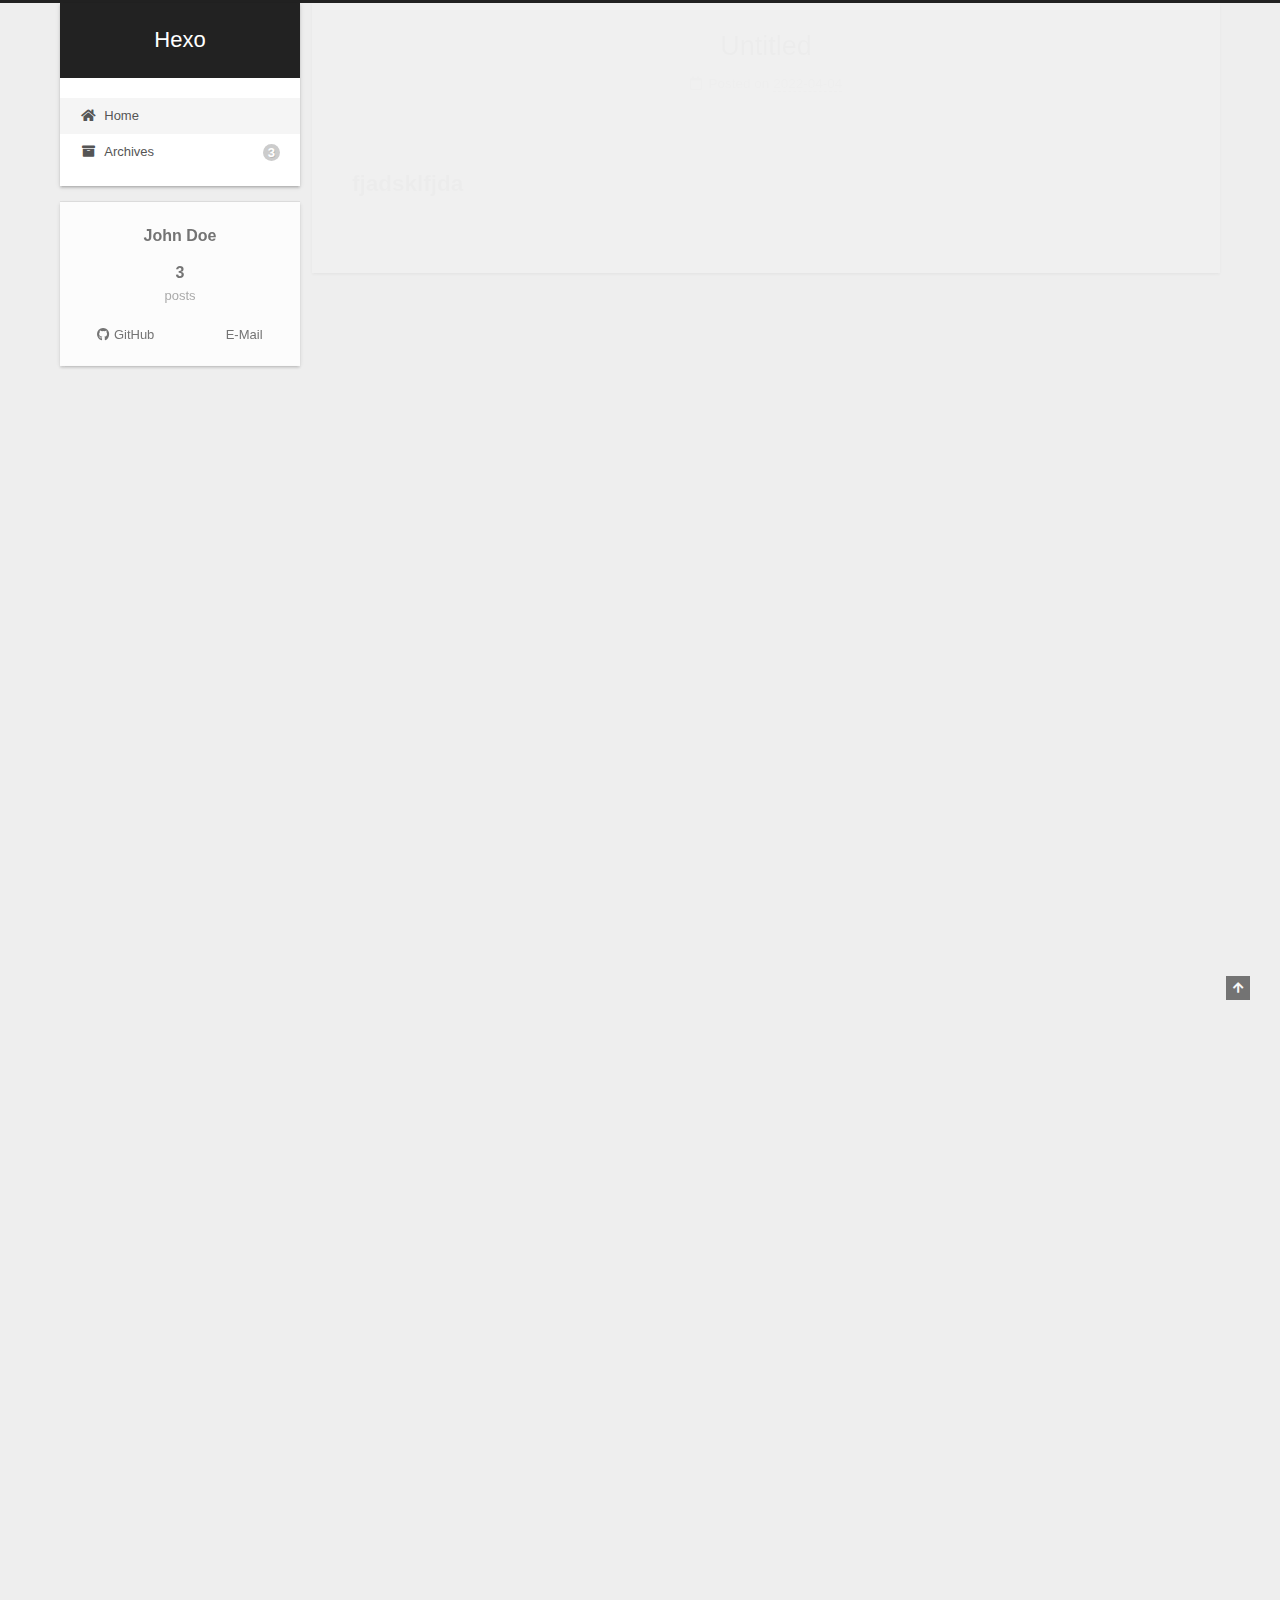
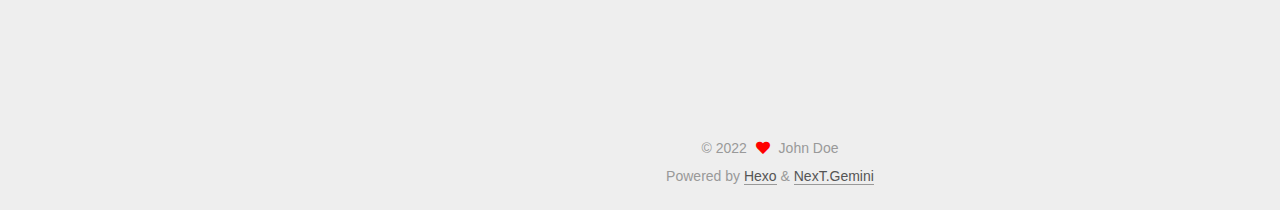
<file: index.html>
<!DOCTYPE html>
<html lang="en">
<head>
  <meta charset="UTF-8">
<meta name="viewport" content="width=device-width, initial-scale=1, maximum-scale=2">
<meta name="theme-color" content="#222">
<meta name="generator" content="Hexo 6.1.0">
  <link rel="apple-touch-icon" sizes="180x180" href="/images/apple-touch-icon-next.png">
  <link rel="icon" type="image/png" sizes="32x32" href="/images/favicon-32x32-next.png">
  <link rel="icon" type="image/png" sizes="16x16" href="/images/favicon-16x16-next.png">
  <link rel="mask-icon" href="/images/logo.svg" color="#222">

<link rel="stylesheet" href="/css/main.css">


<link rel="stylesheet" href="/lib/font-awesome/css/all.min.css">

<script id="hexo-configurations">
    var NexT = window.NexT || {};
    var CONFIG = {"hostname":"example.com","root":"/","scheme":"Gemini","version":"7.8.0","exturl":false,"sidebar":{"position":"left","display":"post","padding":18,"offset":12,"onmobile":false},"copycode":{"enable":true,"show_result":false,"style":null},"back2top":{"enable":true,"sidebar":false,"scrollpercent":false},"bookmark":{"enable":false,"color":"#222","save":"auto"},"fancybox":false,"mediumzoom":false,"lazyload":false,"pangu":false,"comments":{"style":"tabs","active":null,"storage":true,"lazyload":false,"nav":null},"algolia":{"hits":{"per_page":10},"labels":{"input_placeholder":"Search for Posts","hits_empty":"We didn't find any results for the search: ${query}","hits_stats":"${hits} results found in ${time} ms"}},"localsearch":{"enable":false,"trigger":"auto","top_n_per_article":1,"unescape":false,"preload":false},"motion":{"enable":true,"async":false,"transition":{"post_block":"fadeIn","post_header":"slideDownIn","post_body":"slideDownIn","coll_header":"slideLeftIn","sidebar":"slideUpIn"}}};
  </script>

  <meta property="og:type" content="website">
<meta property="og:title" content="Hexo">
<meta property="og:url" content="http://example.com/index.html">
<meta property="og:site_name" content="Hexo">
<meta property="og:locale" content="en_US">
<meta property="article:author" content="John Doe">
<meta name="twitter:card" content="summary">

<link rel="canonical" href="http://example.com/">


<script id="page-configurations">
  // https://hexo.io/docs/variables.html
  CONFIG.page = {
    sidebar: "",
    isHome : true,
    isPost : false,
    lang   : 'en'
  };
</script>

  <title>Hexo</title>
  






  <noscript>
  <style>
  .use-motion .brand,
  .use-motion .menu-item,
  .sidebar-inner,
  .use-motion .post-block,
  .use-motion .pagination,
  .use-motion .comments,
  .use-motion .post-header,
  .use-motion .post-body,
  .use-motion .collection-header { opacity: initial; }

  .use-motion .site-title,
  .use-motion .site-subtitle {
    opacity: initial;
    top: initial;
  }

  .use-motion .logo-line-before i { left: initial; }
  .use-motion .logo-line-after i { right: initial; }
  </style>
</noscript>

</head>

<body itemscope itemtype="http://schema.org/WebPage">
  <div class="container use-motion">
    <div class="headband"></div>

    <header class="header" itemscope itemtype="http://schema.org/WPHeader">
      <div class="header-inner"><div class="site-brand-container">
  <div class="site-nav-toggle">
    <div class="toggle" aria-label="Toggle navigation bar">
      <span class="toggle-line toggle-line-first"></span>
      <span class="toggle-line toggle-line-middle"></span>
      <span class="toggle-line toggle-line-last"></span>
    </div>
  </div>

  <div class="site-meta">

    <a href="/" class="brand" rel="start">
      <span class="logo-line-before"><i></i></span>
      <h1 class="site-title">Hexo</h1>
      <span class="logo-line-after"><i></i></span>
    </a>
  </div>

  <div class="site-nav-right">
    <div class="toggle popup-trigger">
    </div>
  </div>
</div>




<nav class="site-nav">
  <ul id="menu" class="main-menu menu">
        <li class="menu-item menu-item-home">

    <a href="/" rel="section"><i class="fa fa-home fa-fw"></i>Home</a>

  </li>
        <li class="menu-item menu-item-archives">

    <a href="/archives/" rel="section"><i class="fa fa-archive fa-fw"></i>Archives<span class="badge">3</span></a>

  </li>
  </ul>
</nav>




</div>
    </header>

    
  <div class="back-to-top">
    <i class="fa fa-arrow-up"></i>
    <span>0%</span>
  </div>


    <main class="main">
      <div class="main-inner">
        <div class="content-wrap">
          

          <div class="content index posts-expand">
            
      
  
  
  <article itemscope itemtype="http://schema.org/Article" class="post-block" lang="en">
    <link itemprop="mainEntityOfPage" href="http://example.com/2022/04/04/###%20fjadsklfjda/">

    <span hidden itemprop="author" itemscope itemtype="http://schema.org/Person">
      <meta itemprop="image" content="/images/avatar.gif">
      <meta itemprop="name" content="John Doe">
      <meta itemprop="description" content="">
    </span>

    <span hidden itemprop="publisher" itemscope itemtype="http://schema.org/Organization">
      <meta itemprop="name" content="Hexo">
    </span>
      <header class="post-header">
        <h2 class="post-title" itemprop="name headline">
          
            <a href="/2022/04/04/###%20fjadsklfjda/" class="post-title-link" itemprop="url">Untitled</a>
        </h2>

        <div class="post-meta">
            <span class="post-meta-item">
              <span class="post-meta-item-icon">
                <i class="far fa-calendar"></i>
              </span>
              <span class="post-meta-item-text">Posted on</span>
              

              <time title="Created: 2022-04-04 19:56:30 / Modified: 19:56:31" itemprop="dateCreated datePublished" datetime="2022-04-04T19:56:30+08:00">2022-04-04</time>
            </span>

          

        </div>
      </header>

    
    
    
    <div class="post-body" itemprop="articleBody">

      
          <h3 id="fjadsklfjda"><a href="#fjadsklfjda" class="headerlink" title="fjadsklfjda"></a>fjadsklfjda</h3>
      
    </div>

    
    
    
      <footer class="post-footer">
        <div class="post-eof"></div>
      </footer>
  </article>
  
  
  

      
  
  
  <article itemscope itemtype="http://schema.org/Article" class="post-block" lang="en">
    <link itemprop="mainEntityOfPage" href="http://example.com/2022/03/26/The-ONE/">

    <span hidden itemprop="author" itemscope itemtype="http://schema.org/Person">
      <meta itemprop="image" content="/images/avatar.gif">
      <meta itemprop="name" content="John Doe">
      <meta itemprop="description" content="">
    </span>

    <span hidden itemprop="publisher" itemscope itemtype="http://schema.org/Organization">
      <meta itemprop="name" content="Hexo">
    </span>
      <header class="post-header">
        <h2 class="post-title" itemprop="name headline">
          
            <a href="/2022/03/26/The-ONE/" class="post-title-link" itemprop="url">The ONE</a>
        </h2>

        <div class="post-meta">
            <span class="post-meta-item">
              <span class="post-meta-item-icon">
                <i class="far fa-calendar"></i>
              </span>
              <span class="post-meta-item-text">Posted on</span>
              

              <time title="Created: 2022-03-26 19:31:22 / Modified: 19:35:14" itemprop="dateCreated datePublished" datetime="2022-03-26T19:31:22+08:00">2022-03-26</time>
            </span>

          

        </div>
      </header>

    
    
    
    <div class="post-body" itemprop="articleBody">

      
          <p><strong>2022.3.26</strong></p>
<p>第一条blo</p>

      
    </div>

    
    
    
      <footer class="post-footer">
        <div class="post-eof"></div>
      </footer>
  </article>
  
  
  

      
  
  
  <article itemscope itemtype="http://schema.org/Article" class="post-block" lang="en">
    <link itemprop="mainEntityOfPage" href="http://example.com/2022/03/23/hello-world/">

    <span hidden itemprop="author" itemscope itemtype="http://schema.org/Person">
      <meta itemprop="image" content="/images/avatar.gif">
      <meta itemprop="name" content="John Doe">
      <meta itemprop="description" content="">
    </span>

    <span hidden itemprop="publisher" itemscope itemtype="http://schema.org/Organization">
      <meta itemprop="name" content="Hexo">
    </span>
      <header class="post-header">
        <h2 class="post-title" itemprop="name headline">
          
            <a href="/2022/03/23/hello-world/" class="post-title-link" itemprop="url">Hello World</a>
        </h2>

        <div class="post-meta">
            <span class="post-meta-item">
              <span class="post-meta-item-icon">
                <i class="far fa-calendar"></i>
              </span>
              <span class="post-meta-item-text">Posted on</span>

              <time title="Created: 2022-03-23 18:29:07" itemprop="dateCreated datePublished" datetime="2022-03-23T18:29:07+08:00">2022-03-23</time>
            </span>

          

        </div>
      </header>

    
    
    
    <div class="post-body" itemprop="articleBody">

      
          <p>Welcome to <a target="_blank" rel="noopener" href="https://hexo.io/">Hexo</a>! This is your very first post. Check <a target="_blank" rel="noopener" href="https://hexo.io/docs/">documentation</a> for more info. If you get any problems when using Hexo, you can find the answer in <a target="_blank" rel="noopener" href="https://hexo.io/docs/troubleshooting.html">troubleshooting</a> or you can ask me on <a target="_blank" rel="noopener" href="https://github.com/hexojs/hexo/issues">GitHub</a>.</p>
<h2 id="Quick-Start"><a href="#Quick-Start" class="headerlink" title="Quick Start"></a>Quick Start</h2><h3 id="Create-a-new-post"><a href="#Create-a-new-post" class="headerlink" title="Create a new post"></a>Create a new post</h3><figure class="highlight bash"><table><tr><td class="gutter"><pre><span class="line">1</span><br></pre></td><td class="code"><pre><span class="line">$ hexo new <span class="string">&quot;My New Post&quot;</span></span><br></pre></td></tr></table></figure>

<p>More info: <a target="_blank" rel="noopener" href="https://hexo.io/docs/writing.html">Writing</a></p>
<h3 id="Run-server"><a href="#Run-server" class="headerlink" title="Run server"></a>Run server</h3><figure class="highlight bash"><table><tr><td class="gutter"><pre><span class="line">1</span><br></pre></td><td class="code"><pre><span class="line">$ hexo server</span><br></pre></td></tr></table></figure>

<p>More info: <a target="_blank" rel="noopener" href="https://hexo.io/docs/server.html">Server</a></p>
<h3 id="Generate-static-files"><a href="#Generate-static-files" class="headerlink" title="Generate static files"></a>Generate static files</h3><figure class="highlight bash"><table><tr><td class="gutter"><pre><span class="line">1</span><br></pre></td><td class="code"><pre><span class="line">$ hexo generate</span><br></pre></td></tr></table></figure>

<p>More info: <a target="_blank" rel="noopener" href="https://hexo.io/docs/generating.html">Generating</a></p>
<h3 id="Deploy-to-remote-sites"><a href="#Deploy-to-remote-sites" class="headerlink" title="Deploy to remote sites"></a>Deploy to remote sites</h3><figure class="highlight bash"><table><tr><td class="gutter"><pre><span class="line">1</span><br></pre></td><td class="code"><pre><span class="line">$ hexo deploy</span><br></pre></td></tr></table></figure>

<p>More info: <a target="_blank" rel="noopener" href="https://hexo.io/docs/one-command-deployment.html">Deployment</a></p>

      
    </div>

    
    
    
      <footer class="post-footer">
        <div class="post-eof"></div>
      </footer>
  </article>
  
  
  


  



          </div>
          

<script>
  window.addEventListener('tabs:register', () => {
    let { activeClass } = CONFIG.comments;
    if (CONFIG.comments.storage) {
      activeClass = localStorage.getItem('comments_active') || activeClass;
    }
    if (activeClass) {
      let activeTab = document.querySelector(`a[href="#comment-${activeClass}"]`);
      if (activeTab) {
        activeTab.click();
      }
    }
  });
  if (CONFIG.comments.storage) {
    window.addEventListener('tabs:click', event => {
      if (!event.target.matches('.tabs-comment .tab-content .tab-pane')) return;
      let commentClass = event.target.classList[1];
      localStorage.setItem('comments_active', commentClass);
    });
  }
</script>

        </div>
          
  
  <div class="toggle sidebar-toggle">
    <span class="toggle-line toggle-line-first"></span>
    <span class="toggle-line toggle-line-middle"></span>
    <span class="toggle-line toggle-line-last"></span>
  </div>

  <aside class="sidebar">
    <div class="sidebar-inner">

      <ul class="sidebar-nav motion-element">
        <li class="sidebar-nav-toc">
          Table of Contents
        </li>
        <li class="sidebar-nav-overview">
          Overview
        </li>
      </ul>

      <!--noindex-->
      <div class="post-toc-wrap sidebar-panel">
      </div>
      <!--/noindex-->

      <div class="site-overview-wrap sidebar-panel">
        <div class="site-author motion-element" itemprop="author" itemscope itemtype="http://schema.org/Person">
  <p class="site-author-name" itemprop="name">John Doe</p>
  <div class="site-description" itemprop="description"></div>
</div>
<div class="site-state-wrap motion-element">
  <nav class="site-state">
      <div class="site-state-item site-state-posts">
          <a href="/archives/">
        
          <span class="site-state-item-count">3</span>
          <span class="site-state-item-name">posts</span>
        </a>
      </div>
  </nav>
</div>
  <div class="links-of-author motion-element">
      <span class="links-of-author-item">
        <a href="https://github.com/kisw928" title="GitHub → https:&#x2F;&#x2F;github.com&#x2F;kisw928" rel="noopener" target="_blank"><i class="fab fa-github fa-fw"></i>GitHub</a>
      </span>
      <span class="links-of-author-item">
        <a href="mailto:17604375154@qq.com" title="E-Mail → mailto:17604375154@qq.com" rel="noopener" target="_blank"><i class="fab fa-envelope fa-fw"></i>E-Mail</a>
      </span>
  </div>



      </div>

    </div>
  </aside>
  <div id="sidebar-dimmer"></div>


      </div>
    </main>

    <footer class="footer">
      <div class="footer-inner">
        

        

<div class="copyright">
  
  &copy; 
  <span itemprop="copyrightYear">2022</span>
  <span class="with-love">
    <i class="fa fa-heart"></i>
  </span>
  <span class="author" itemprop="copyrightHolder">John Doe</span>
</div>
  <div class="powered-by">Powered by <a href="https://hexo.io/" class="theme-link" rel="noopener" target="_blank">Hexo</a> & <a href="https://theme-next.org/" class="theme-link" rel="noopener" target="_blank">NexT.Gemini</a>
  </div>

        








      </div>
    </footer>
  </div>

  
  <script src="/lib/anime.min.js"></script>
  <script src="/lib/velocity/velocity.min.js"></script>
  <script src="/lib/velocity/velocity.ui.min.js"></script>

<script src="/js/utils.js"></script>

<script src="/js/motion.js"></script>


<script src="/js/schemes/pisces.js"></script>


<script src="/js/next-boot.js"></script>




  















  

  

</body>
</html>
</file>
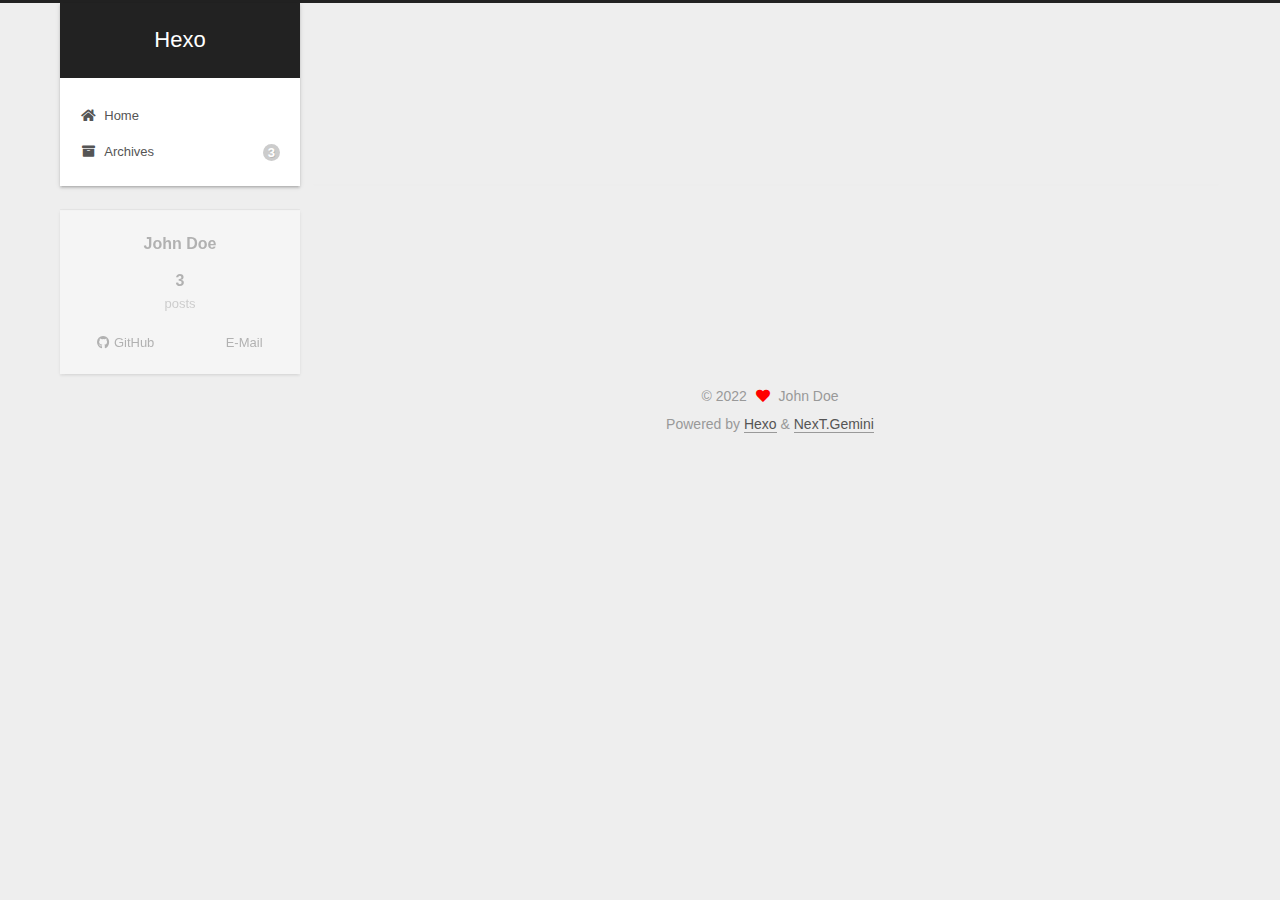
<file: about/index.html>
<!DOCTYPE html>
<html lang="en">
<head>
  <meta charset="UTF-8">
<meta name="viewport" content="width=device-width, initial-scale=1, maximum-scale=2">
<meta name="theme-color" content="#222">
<meta name="generator" content="Hexo 6.1.0">
  <link rel="apple-touch-icon" sizes="180x180" href="/images/apple-touch-icon-next.png">
  <link rel="icon" type="image/png" sizes="32x32" href="/images/favicon-32x32-next.png">
  <link rel="icon" type="image/png" sizes="16x16" href="/images/favicon-16x16-next.png">
  <link rel="mask-icon" href="/images/logo.svg" color="#222">

<link rel="stylesheet" href="/css/main.css">


<link rel="stylesheet" href="/lib/font-awesome/css/all.min.css">

<script id="hexo-configurations">
    var NexT = window.NexT || {};
    var CONFIG = {"hostname":"example.com","root":"/","scheme":"Gemini","version":"7.8.0","exturl":false,"sidebar":{"position":"left","display":"post","padding":18,"offset":12,"onmobile":false},"copycode":{"enable":true,"show_result":false,"style":null},"back2top":{"enable":true,"sidebar":false,"scrollpercent":false},"bookmark":{"enable":false,"color":"#222","save":"auto"},"fancybox":false,"mediumzoom":false,"lazyload":false,"pangu":false,"comments":{"style":"tabs","active":null,"storage":true,"lazyload":false,"nav":null},"algolia":{"hits":{"per_page":10},"labels":{"input_placeholder":"Search for Posts","hits_empty":"We didn't find any results for the search: ${query}","hits_stats":"${hits} results found in ${time} ms"}},"localsearch":{"enable":false,"trigger":"auto","top_n_per_article":1,"unescape":false,"preload":false},"motion":{"enable":true,"async":false,"transition":{"post_block":"fadeIn","post_header":"slideDownIn","post_body":"slideDownIn","coll_header":"slideLeftIn","sidebar":"slideUpIn"}}};
  </script>

  <meta property="og:type" content="website">
<meta property="og:title" content="about">
<meta property="og:url" content="http://example.com/about/index.html">
<meta property="og:site_name" content="Hexo">
<meta property="og:locale" content="en_US">
<meta property="article:published_time" content="2022-03-26T12:32:05.000Z">
<meta property="article:modified_time" content="2022-03-26T12:32:05.011Z">
<meta property="article:author" content="John Doe">
<meta name="twitter:card" content="summary">

<link rel="canonical" href="http://example.com/about/">


<script id="page-configurations">
  // https://hexo.io/docs/variables.html
  CONFIG.page = {
    sidebar: "",
    isHome : false,
    isPost : false,
    lang   : 'en'
  };
</script>

  <title>about | Hexo
</title>
  






  <noscript>
  <style>
  .use-motion .brand,
  .use-motion .menu-item,
  .sidebar-inner,
  .use-motion .post-block,
  .use-motion .pagination,
  .use-motion .comments,
  .use-motion .post-header,
  .use-motion .post-body,
  .use-motion .collection-header { opacity: initial; }

  .use-motion .site-title,
  .use-motion .site-subtitle {
    opacity: initial;
    top: initial;
  }

  .use-motion .logo-line-before i { left: initial; }
  .use-motion .logo-line-after i { right: initial; }
  </style>
</noscript>

</head>

<body itemscope itemtype="http://schema.org/WebPage">
  <div class="container use-motion">
    <div class="headband"></div>

    <header class="header" itemscope itemtype="http://schema.org/WPHeader">
      <div class="header-inner"><div class="site-brand-container">
  <div class="site-nav-toggle">
    <div class="toggle" aria-label="Toggle navigation bar">
      <span class="toggle-line toggle-line-first"></span>
      <span class="toggle-line toggle-line-middle"></span>
      <span class="toggle-line toggle-line-last"></span>
    </div>
  </div>

  <div class="site-meta">

    <a href="/" class="brand" rel="start">
      <span class="logo-line-before"><i></i></span>
      <h1 class="site-title">Hexo</h1>
      <span class="logo-line-after"><i></i></span>
    </a>
  </div>

  <div class="site-nav-right">
    <div class="toggle popup-trigger">
    </div>
  </div>
</div>




<nav class="site-nav">
  <ul id="menu" class="main-menu menu">
        <li class="menu-item menu-item-home">

    <a href="/" rel="section"><i class="fa fa-home fa-fw"></i>Home</a>

  </li>
        <li class="menu-item menu-item-archives">

    <a href="/archives/" rel="section"><i class="fa fa-archive fa-fw"></i>Archives<span class="badge">3</span></a>

  </li>
  </ul>
</nav>




</div>
    </header>

    
  <div class="back-to-top">
    <i class="fa fa-arrow-up"></i>
    <span>0%</span>
  </div>


    <main class="main">
      <div class="main-inner">
        <div class="content-wrap">
          
  
  

          <div class="content page posts-expand">
            

    
    
    
    <div class="post-block" lang="en">
      <header class="post-header">

<h1 class="post-title" itemprop="name headline">about
</h1>

<div class="post-meta">
  

</div>

</header>

      
      
      
      <div class="post-body">
          
      </div>
      
      
      
    </div>
    

    
    
    


          </div>
          

<script>
  window.addEventListener('tabs:register', () => {
    let { activeClass } = CONFIG.comments;
    if (CONFIG.comments.storage) {
      activeClass = localStorage.getItem('comments_active') || activeClass;
    }
    if (activeClass) {
      let activeTab = document.querySelector(`a[href="#comment-${activeClass}"]`);
      if (activeTab) {
        activeTab.click();
      }
    }
  });
  if (CONFIG.comments.storage) {
    window.addEventListener('tabs:click', event => {
      if (!event.target.matches('.tabs-comment .tab-content .tab-pane')) return;
      let commentClass = event.target.classList[1];
      localStorage.setItem('comments_active', commentClass);
    });
  }
</script>

        </div>
          
  
  <div class="toggle sidebar-toggle">
    <span class="toggle-line toggle-line-first"></span>
    <span class="toggle-line toggle-line-middle"></span>
    <span class="toggle-line toggle-line-last"></span>
  </div>

  <aside class="sidebar">
    <div class="sidebar-inner">

      <ul class="sidebar-nav motion-element">
        <li class="sidebar-nav-toc">
          Table of Contents
        </li>
        <li class="sidebar-nav-overview">
          Overview
        </li>
      </ul>

      <!--noindex-->
      <div class="post-toc-wrap sidebar-panel">
      </div>
      <!--/noindex-->

      <div class="site-overview-wrap sidebar-panel">
        <div class="site-author motion-element" itemprop="author" itemscope itemtype="http://schema.org/Person">
  <p class="site-author-name" itemprop="name">John Doe</p>
  <div class="site-description" itemprop="description"></div>
</div>
<div class="site-state-wrap motion-element">
  <nav class="site-state">
      <div class="site-state-item site-state-posts">
          <a href="/archives/">
        
          <span class="site-state-item-count">3</span>
          <span class="site-state-item-name">posts</span>
        </a>
      </div>
  </nav>
</div>
  <div class="links-of-author motion-element">
      <span class="links-of-author-item">
        <a href="https://github.com/kisw928" title="GitHub → https:&#x2F;&#x2F;github.com&#x2F;kisw928" rel="noopener" target="_blank"><i class="fab fa-github fa-fw"></i>GitHub</a>
      </span>
      <span class="links-of-author-item">
        <a href="mailto:17604375154@qq.com" title="E-Mail → mailto:17604375154@qq.com" rel="noopener" target="_blank"><i class="fab fa-envelope fa-fw"></i>E-Mail</a>
      </span>
  </div>



      </div>

    </div>
  </aside>
  <div id="sidebar-dimmer"></div>


      </div>
    </main>

    <footer class="footer">
      <div class="footer-inner">
        

        

<div class="copyright">
  
  &copy; 
  <span itemprop="copyrightYear">2022</span>
  <span class="with-love">
    <i class="fa fa-heart"></i>
  </span>
  <span class="author" itemprop="copyrightHolder">John Doe</span>
</div>
  <div class="powered-by">Powered by <a href="https://hexo.io/" class="theme-link" rel="noopener" target="_blank">Hexo</a> & <a href="https://theme-next.org/" class="theme-link" rel="noopener" target="_blank">NexT.Gemini</a>
  </div>

        








      </div>
    </footer>
  </div>

  
  <script src="/lib/anime.min.js"></script>
  <script src="/lib/velocity/velocity.min.js"></script>
  <script src="/lib/velocity/velocity.ui.min.js"></script>

<script src="/js/utils.js"></script>

<script src="/js/motion.js"></script>


<script src="/js/schemes/pisces.js"></script>


<script src="/js/next-boot.js"></script>




  















  

  

</body>
</html>
</file>
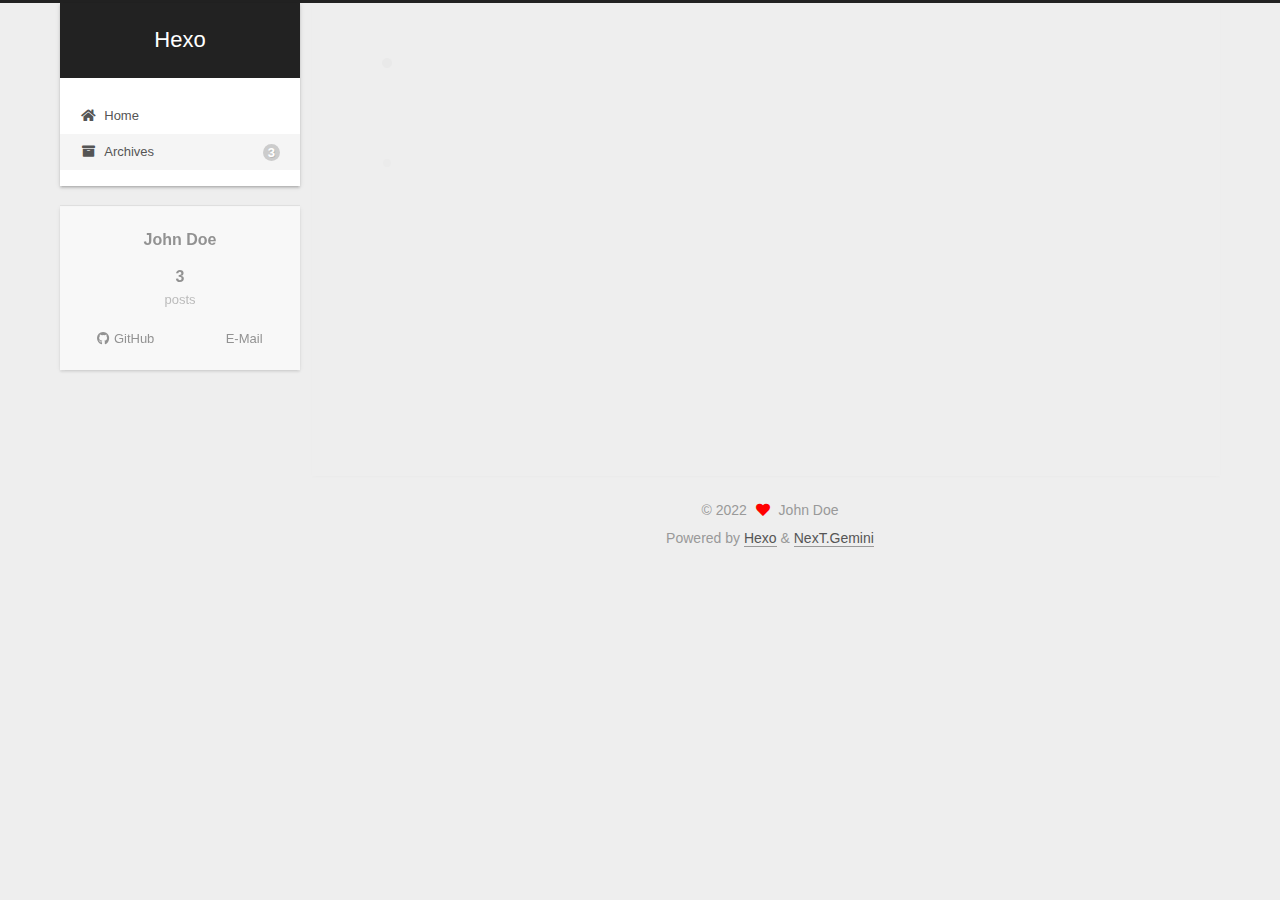
<file: archives/index.html>
<!DOCTYPE html>
<html lang="en">
<head>
  <meta charset="UTF-8">
<meta name="viewport" content="width=device-width, initial-scale=1, maximum-scale=2">
<meta name="theme-color" content="#222">
<meta name="generator" content="Hexo 6.1.0">
  <link rel="apple-touch-icon" sizes="180x180" href="/images/apple-touch-icon-next.png">
  <link rel="icon" type="image/png" sizes="32x32" href="/images/favicon-32x32-next.png">
  <link rel="icon" type="image/png" sizes="16x16" href="/images/favicon-16x16-next.png">
  <link rel="mask-icon" href="/images/logo.svg" color="#222">

<link rel="stylesheet" href="/css/main.css">


<link rel="stylesheet" href="/lib/font-awesome/css/all.min.css">

<script id="hexo-configurations">
    var NexT = window.NexT || {};
    var CONFIG = {"hostname":"example.com","root":"/","scheme":"Gemini","version":"7.8.0","exturl":false,"sidebar":{"position":"left","display":"post","padding":18,"offset":12,"onmobile":false},"copycode":{"enable":true,"show_result":false,"style":null},"back2top":{"enable":true,"sidebar":false,"scrollpercent":false},"bookmark":{"enable":false,"color":"#222","save":"auto"},"fancybox":false,"mediumzoom":false,"lazyload":false,"pangu":false,"comments":{"style":"tabs","active":null,"storage":true,"lazyload":false,"nav":null},"algolia":{"hits":{"per_page":10},"labels":{"input_placeholder":"Search for Posts","hits_empty":"We didn't find any results for the search: ${query}","hits_stats":"${hits} results found in ${time} ms"}},"localsearch":{"enable":false,"trigger":"auto","top_n_per_article":1,"unescape":false,"preload":false},"motion":{"enable":true,"async":false,"transition":{"post_block":"fadeIn","post_header":"slideDownIn","post_body":"slideDownIn","coll_header":"slideLeftIn","sidebar":"slideUpIn"}}};
  </script>

  <meta property="og:type" content="website">
<meta property="og:title" content="Hexo">
<meta property="og:url" content="http://example.com/archives/index.html">
<meta property="og:site_name" content="Hexo">
<meta property="og:locale" content="en_US">
<meta property="article:author" content="John Doe">
<meta name="twitter:card" content="summary">

<link rel="canonical" href="http://example.com/archives/">


<script id="page-configurations">
  // https://hexo.io/docs/variables.html
  CONFIG.page = {
    sidebar: "",
    isHome : false,
    isPost : false,
    lang   : 'en'
  };
</script>

  <title>Archive | Hexo</title>
  






  <noscript>
  <style>
  .use-motion .brand,
  .use-motion .menu-item,
  .sidebar-inner,
  .use-motion .post-block,
  .use-motion .pagination,
  .use-motion .comments,
  .use-motion .post-header,
  .use-motion .post-body,
  .use-motion .collection-header { opacity: initial; }

  .use-motion .site-title,
  .use-motion .site-subtitle {
    opacity: initial;
    top: initial;
  }

  .use-motion .logo-line-before i { left: initial; }
  .use-motion .logo-line-after i { right: initial; }
  </style>
</noscript>

</head>

<body itemscope itemtype="http://schema.org/WebPage">
  <div class="container use-motion">
    <div class="headband"></div>

    <header class="header" itemscope itemtype="http://schema.org/WPHeader">
      <div class="header-inner"><div class="site-brand-container">
  <div class="site-nav-toggle">
    <div class="toggle" aria-label="Toggle navigation bar">
      <span class="toggle-line toggle-line-first"></span>
      <span class="toggle-line toggle-line-middle"></span>
      <span class="toggle-line toggle-line-last"></span>
    </div>
  </div>

  <div class="site-meta">

    <a href="/" class="brand" rel="start">
      <span class="logo-line-before"><i></i></span>
      <h1 class="site-title">Hexo</h1>
      <span class="logo-line-after"><i></i></span>
    </a>
  </div>

  <div class="site-nav-right">
    <div class="toggle popup-trigger">
    </div>
  </div>
</div>




<nav class="site-nav">
  <ul id="menu" class="main-menu menu">
        <li class="menu-item menu-item-home">

    <a href="/" rel="section"><i class="fa fa-home fa-fw"></i>Home</a>

  </li>
        <li class="menu-item menu-item-archives">

    <a href="/archives/" rel="section"><i class="fa fa-archive fa-fw"></i>Archives<span class="badge">3</span></a>

  </li>
  </ul>
</nav>




</div>
    </header>

    
  <div class="back-to-top">
    <i class="fa fa-arrow-up"></i>
    <span>0%</span>
  </div>


    <main class="main">
      <div class="main-inner">
        <div class="content-wrap">
          

          <div class="content archive">
            

  
  
  
  <div class="post-block">
    <div class="posts-collapse">
      <div class="collection-title">
        <span class="collection-header">Um..! 3 posts in total. Keep on posting.</span>
      </div>

      
    <div class="collection-year">
      <span class="collection-header">2022</span>
    </div>

  <article itemscope itemtype="http://schema.org/Article">
    <header class="post-header">

      <div class="post-meta">
        <time itemprop="dateCreated"
              datetime="2022-04-04T19:56:30+08:00"
              content="2022-04-04">
          04-04
        </time>
      </div>

      <div class="post-title">
          <a class="post-title-link" href="/2022/04/04/###%20fjadsklfjda/" itemprop="url">
            <span itemprop="name">Untitled</span>
          </a>
      </div>

    </header>
  </article>

  <article itemscope itemtype="http://schema.org/Article">
    <header class="post-header">

      <div class="post-meta">
        <time itemprop="dateCreated"
              datetime="2022-03-26T19:31:22+08:00"
              content="2022-03-26">
          03-26
        </time>
      </div>

      <div class="post-title">
          <a class="post-title-link" href="/2022/03/26/The-ONE/" itemprop="url">
            <span itemprop="name">The ONE</span>
          </a>
      </div>

    </header>
  </article>

  <article itemscope itemtype="http://schema.org/Article">
    <header class="post-header">

      <div class="post-meta">
        <time itemprop="dateCreated"
              datetime="2022-03-23T18:29:07+08:00"
              content="2022-03-23">
          03-23
        </time>
      </div>

      <div class="post-title">
          <a class="post-title-link" href="/2022/03/23/hello-world/" itemprop="url">
            <span itemprop="name">Hello World</span>
          </a>
      </div>

    </header>
  </article>


    </div>
  </div>
  
  
  

  



          </div>
          

<script>
  window.addEventListener('tabs:register', () => {
    let { activeClass } = CONFIG.comments;
    if (CONFIG.comments.storage) {
      activeClass = localStorage.getItem('comments_active') || activeClass;
    }
    if (activeClass) {
      let activeTab = document.querySelector(`a[href="#comment-${activeClass}"]`);
      if (activeTab) {
        activeTab.click();
      }
    }
  });
  if (CONFIG.comments.storage) {
    window.addEventListener('tabs:click', event => {
      if (!event.target.matches('.tabs-comment .tab-content .tab-pane')) return;
      let commentClass = event.target.classList[1];
      localStorage.setItem('comments_active', commentClass);
    });
  }
</script>

        </div>
          
  
  <div class="toggle sidebar-toggle">
    <span class="toggle-line toggle-line-first"></span>
    <span class="toggle-line toggle-line-middle"></span>
    <span class="toggle-line toggle-line-last"></span>
  </div>

  <aside class="sidebar">
    <div class="sidebar-inner">

      <ul class="sidebar-nav motion-element">
        <li class="sidebar-nav-toc">
          Table of Contents
        </li>
        <li class="sidebar-nav-overview">
          Overview
        </li>
      </ul>

      <!--noindex-->
      <div class="post-toc-wrap sidebar-panel">
      </div>
      <!--/noindex-->

      <div class="site-overview-wrap sidebar-panel">
        <div class="site-author motion-element" itemprop="author" itemscope itemtype="http://schema.org/Person">
  <p class="site-author-name" itemprop="name">John Doe</p>
  <div class="site-description" itemprop="description"></div>
</div>
<div class="site-state-wrap motion-element">
  <nav class="site-state">
      <div class="site-state-item site-state-posts">
          <a href="/archives/">
        
          <span class="site-state-item-count">3</span>
          <span class="site-state-item-name">posts</span>
        </a>
      </div>
  </nav>
</div>
  <div class="links-of-author motion-element">
      <span class="links-of-author-item">
        <a href="https://github.com/kisw928" title="GitHub → https:&#x2F;&#x2F;github.com&#x2F;kisw928" rel="noopener" target="_blank"><i class="fab fa-github fa-fw"></i>GitHub</a>
      </span>
      <span class="links-of-author-item">
        <a href="mailto:17604375154@qq.com" title="E-Mail → mailto:17604375154@qq.com" rel="noopener" target="_blank"><i class="fab fa-envelope fa-fw"></i>E-Mail</a>
      </span>
  </div>



      </div>

    </div>
  </aside>
  <div id="sidebar-dimmer"></div>


      </div>
    </main>

    <footer class="footer">
      <div class="footer-inner">
        

        

<div class="copyright">
  
  &copy; 
  <span itemprop="copyrightYear">2022</span>
  <span class="with-love">
    <i class="fa fa-heart"></i>
  </span>
  <span class="author" itemprop="copyrightHolder">John Doe</span>
</div>
  <div class="powered-by">Powered by <a href="https://hexo.io/" class="theme-link" rel="noopener" target="_blank">Hexo</a> & <a href="https://theme-next.org/" class="theme-link" rel="noopener" target="_blank">NexT.Gemini</a>
  </div>

        








      </div>
    </footer>
  </div>

  
  <script src="/lib/anime.min.js"></script>
  <script src="/lib/velocity/velocity.min.js"></script>
  <script src="/lib/velocity/velocity.ui.min.js"></script>

<script src="/js/utils.js"></script>

<script src="/js/motion.js"></script>


<script src="/js/schemes/pisces.js"></script>


<script src="/js/next-boot.js"></script>




  















  

  

</body>
</html>
</file>
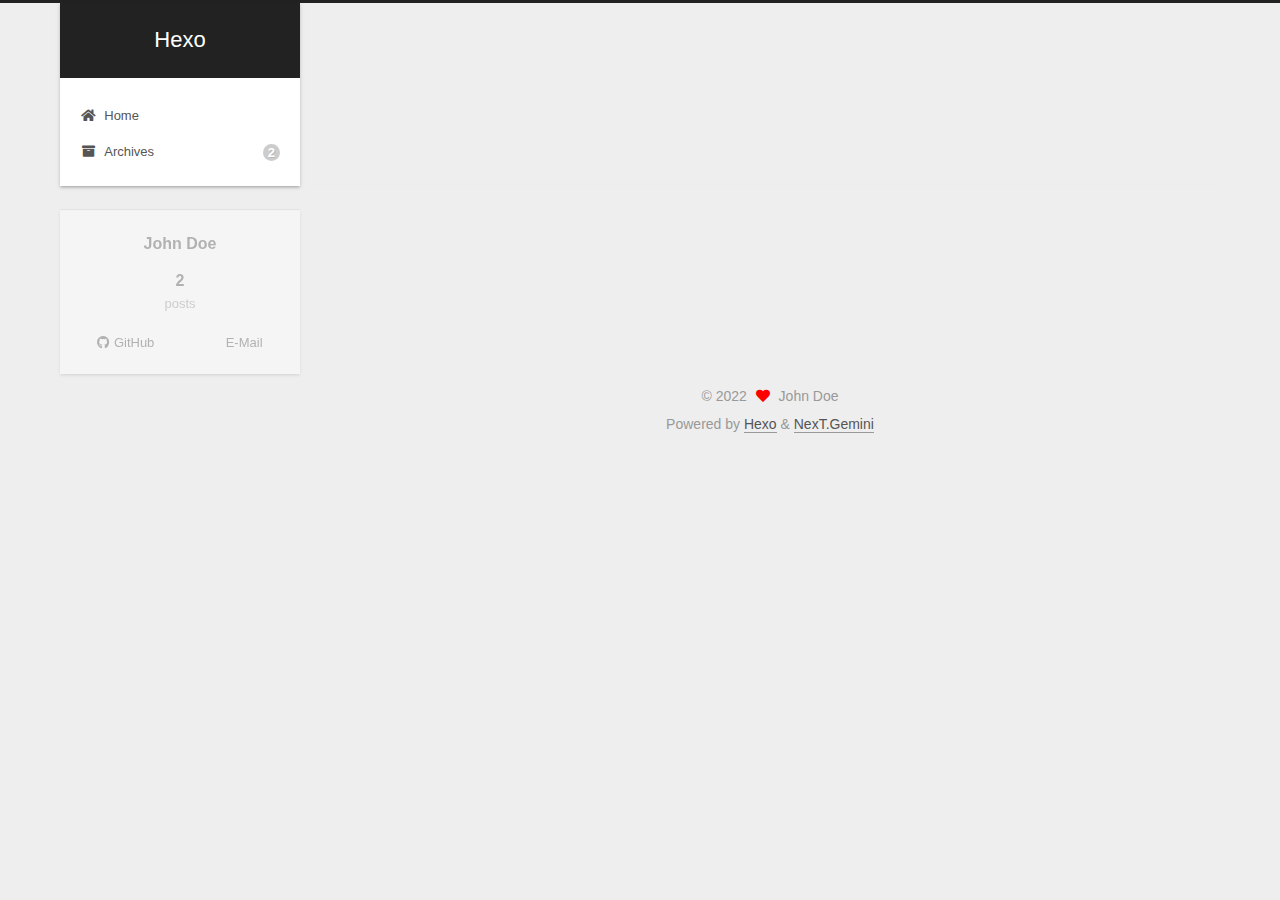
<file: tags/index.html>
<!DOCTYPE html>
<html lang="en">
<head>
  <meta charset="UTF-8">
<meta name="viewport" content="width=device-width, initial-scale=1, maximum-scale=2">
<meta name="theme-color" content="#222">
<meta name="generator" content="Hexo 6.1.0">
  <link rel="apple-touch-icon" sizes="180x180" href="/images/apple-touch-icon-next.png">
  <link rel="icon" type="image/png" sizes="32x32" href="/images/favicon-32x32-next.png">
  <link rel="icon" type="image/png" sizes="16x16" href="/images/favicon-16x16-next.png">
  <link rel="mask-icon" href="/images/logo.svg" color="#222">

<link rel="stylesheet" href="/css/main.css">


<link rel="stylesheet" href="/lib/font-awesome/css/all.min.css">

<script id="hexo-configurations">
    var NexT = window.NexT || {};
    var CONFIG = {"hostname":"example.com","root":"/","scheme":"Gemini","version":"7.8.0","exturl":false,"sidebar":{"position":"left","display":"post","padding":18,"offset":12,"onmobile":false},"copycode":{"enable":true,"show_result":false,"style":null},"back2top":{"enable":true,"sidebar":false,"scrollpercent":false},"bookmark":{"enable":false,"color":"#222","save":"auto"},"fancybox":false,"mediumzoom":false,"lazyload":false,"pangu":false,"comments":{"style":"tabs","active":null,"storage":true,"lazyload":false,"nav":null},"algolia":{"hits":{"per_page":10},"labels":{"input_placeholder":"Search for Posts","hits_empty":"We didn't find any results for the search: ${query}","hits_stats":"${hits} results found in ${time} ms"}},"localsearch":{"enable":false,"trigger":"auto","top_n_per_article":1,"unescape":false,"preload":false},"motion":{"enable":true,"async":false,"transition":{"post_block":"fadeIn","post_header":"slideDownIn","post_body":"slideDownIn","coll_header":"slideLeftIn","sidebar":"slideUpIn"}}};
  </script>

  <meta property="og:type" content="website">
<meta property="og:title" content="tags">
<meta property="og:url" content="http://example.com/tags/index.html">
<meta property="og:site_name" content="Hexo">
<meta property="og:locale" content="en_US">
<meta property="article:published_time" content="2022-03-26T12:32:18.000Z">
<meta property="article:modified_time" content="2022-03-26T12:32:18.094Z">
<meta property="article:author" content="John Doe">
<meta name="twitter:card" content="summary">

<link rel="canonical" href="http://example.com/tags/">


<script id="page-configurations">
  // https://hexo.io/docs/variables.html
  CONFIG.page = {
    sidebar: "",
    isHome : false,
    isPost : false,
    lang   : 'en'
  };
</script>

  <title>tags | Hexo
</title>
  






  <noscript>
  <style>
  .use-motion .brand,
  .use-motion .menu-item,
  .sidebar-inner,
  .use-motion .post-block,
  .use-motion .pagination,
  .use-motion .comments,
  .use-motion .post-header,
  .use-motion .post-body,
  .use-motion .collection-header { opacity: initial; }

  .use-motion .site-title,
  .use-motion .site-subtitle {
    opacity: initial;
    top: initial;
  }

  .use-motion .logo-line-before i { left: initial; }
  .use-motion .logo-line-after i { right: initial; }
  </style>
</noscript>

</head>

<body itemscope itemtype="http://schema.org/WebPage">
  <div class="container use-motion">
    <div class="headband"></div>

    <header class="header" itemscope itemtype="http://schema.org/WPHeader">
      <div class="header-inner"><div class="site-brand-container">
  <div class="site-nav-toggle">
    <div class="toggle" aria-label="Toggle navigation bar">
      <span class="toggle-line toggle-line-first"></span>
      <span class="toggle-line toggle-line-middle"></span>
      <span class="toggle-line toggle-line-last"></span>
    </div>
  </div>

  <div class="site-meta">

    <a href="/" class="brand" rel="start">
      <span class="logo-line-before"><i></i></span>
      <h1 class="site-title">Hexo</h1>
      <span class="logo-line-after"><i></i></span>
    </a>
  </div>

  <div class="site-nav-right">
    <div class="toggle popup-trigger">
    </div>
  </div>
</div>




<nav class="site-nav">
  <ul id="menu" class="main-menu menu">
        <li class="menu-item menu-item-home">

    <a href="/" rel="section"><i class="fa fa-home fa-fw"></i>Home</a>

  </li>
        <li class="menu-item menu-item-archives">

    <a href="/archives/" rel="section"><i class="fa fa-archive fa-fw"></i>Archives<span class="badge">2</span></a>

  </li>
  </ul>
</nav>




</div>
    </header>

    
  <div class="back-to-top">
    <i class="fa fa-arrow-up"></i>
    <span>0%</span>
  </div>


    <main class="main">
      <div class="main-inner">
        <div class="content-wrap">
          
  
  

          <div class="content page posts-expand">
            

    
    
    
    <div class="post-block" lang="en">
      <header class="post-header">

<h1 class="post-title" itemprop="name headline">tags
</h1>

<div class="post-meta">
  

</div>

</header>

      
      
      
      <div class="post-body">
          
      </div>
      
      
      
    </div>
    

    
    
    


          </div>
          

<script>
  window.addEventListener('tabs:register', () => {
    let { activeClass } = CONFIG.comments;
    if (CONFIG.comments.storage) {
      activeClass = localStorage.getItem('comments_active') || activeClass;
    }
    if (activeClass) {
      let activeTab = document.querySelector(`a[href="#comment-${activeClass}"]`);
      if (activeTab) {
        activeTab.click();
      }
    }
  });
  if (CONFIG.comments.storage) {
    window.addEventListener('tabs:click', event => {
      if (!event.target.matches('.tabs-comment .tab-content .tab-pane')) return;
      let commentClass = event.target.classList[1];
      localStorage.setItem('comments_active', commentClass);
    });
  }
</script>

        </div>
          
  
  <div class="toggle sidebar-toggle">
    <span class="toggle-line toggle-line-first"></span>
    <span class="toggle-line toggle-line-middle"></span>
    <span class="toggle-line toggle-line-last"></span>
  </div>

  <aside class="sidebar">
    <div class="sidebar-inner">

      <ul class="sidebar-nav motion-element">
        <li class="sidebar-nav-toc">
          Table of Contents
        </li>
        <li class="sidebar-nav-overview">
          Overview
        </li>
      </ul>

      <!--noindex-->
      <div class="post-toc-wrap sidebar-panel">
      </div>
      <!--/noindex-->

      <div class="site-overview-wrap sidebar-panel">
        <div class="site-author motion-element" itemprop="author" itemscope itemtype="http://schema.org/Person">
  <p class="site-author-name" itemprop="name">John Doe</p>
  <div class="site-description" itemprop="description"></div>
</div>
<div class="site-state-wrap motion-element">
  <nav class="site-state">
      <div class="site-state-item site-state-posts">
          <a href="/archives/">
        
          <span class="site-state-item-count">2</span>
          <span class="site-state-item-name">posts</span>
        </a>
      </div>
  </nav>
</div>
  <div class="links-of-author motion-element">
      <span class="links-of-author-item">
        <a href="https://github.com/kisw928" title="GitHub → https:&#x2F;&#x2F;github.com&#x2F;kisw928" rel="noopener" target="_blank"><i class="fab fa-github fa-fw"></i>GitHub</a>
      </span>
      <span class="links-of-author-item">
        <a href="mailto:17604375154@qq.com" title="E-Mail → mailto:17604375154@qq.com" rel="noopener" target="_blank"><i class="fab fa-envelope fa-fw"></i>E-Mail</a>
      </span>
  </div>



      </div>

    </div>
  </aside>
  <div id="sidebar-dimmer"></div>


      </div>
    </main>

    <footer class="footer">
      <div class="footer-inner">
        

        

<div class="copyright">
  
  &copy; 
  <span itemprop="copyrightYear">2022</span>
  <span class="with-love">
    <i class="fa fa-heart"></i>
  </span>
  <span class="author" itemprop="copyrightHolder">John Doe</span>
</div>
  <div class="powered-by">Powered by <a href="https://hexo.io/" class="theme-link" rel="noopener" target="_blank">Hexo</a> & <a href="https://theme-next.org/" class="theme-link" rel="noopener" target="_blank">NexT.Gemini</a>
  </div>

        








      </div>
    </footer>
  </div>

  
  <script src="/lib/anime.min.js"></script>
  <script src="/lib/velocity/velocity.min.js"></script>
  <script src="/lib/velocity/velocity.ui.min.js"></script>

<script src="/js/utils.js"></script>

<script src="/js/motion.js"></script>


<script src="/js/schemes/pisces.js"></script>


<script src="/js/next-boot.js"></script>




  















  

  

</body>
</html>
</file>
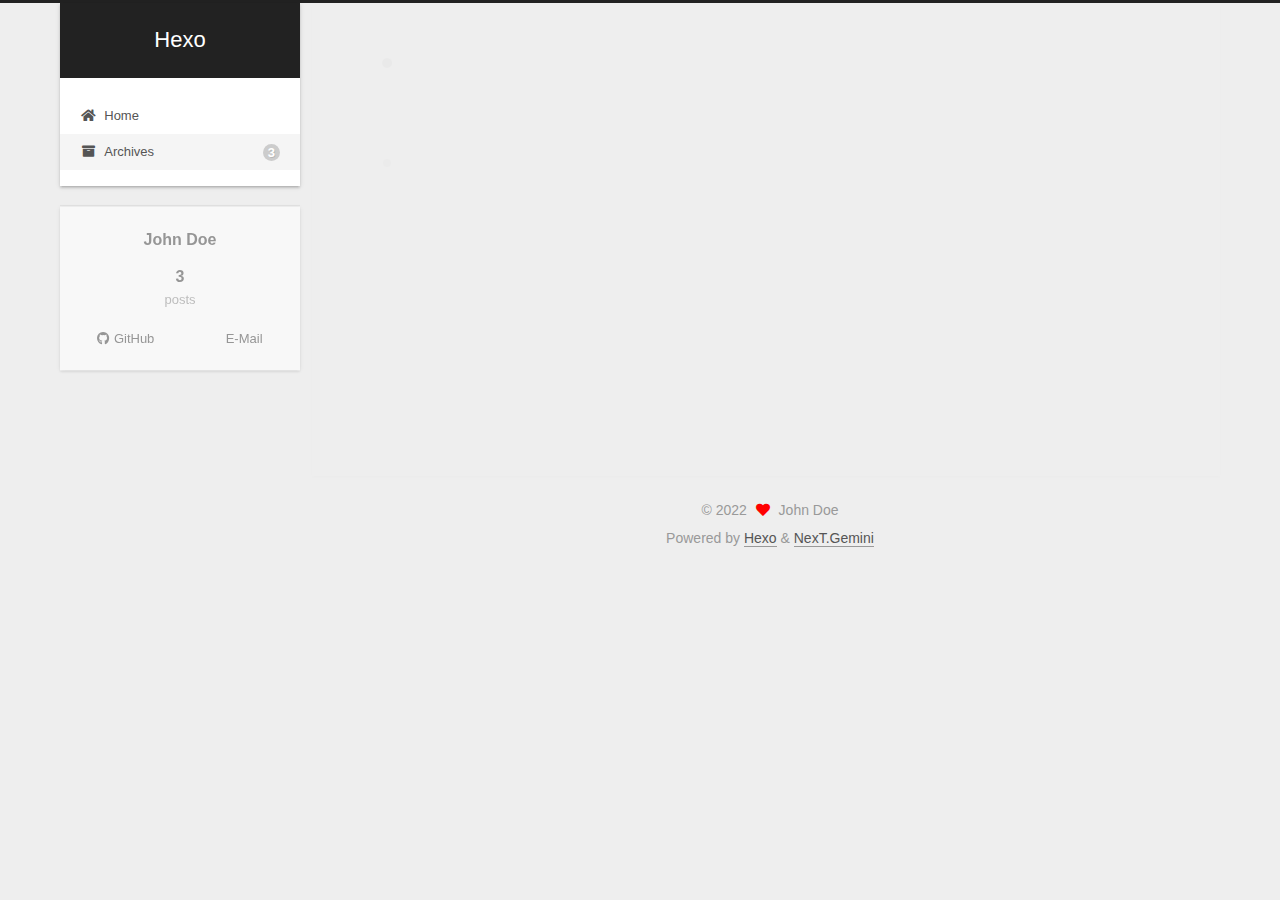
<file: archives/2022/index.html>
<!DOCTYPE html>
<html lang="en">
<head>
  <meta charset="UTF-8">
<meta name="viewport" content="width=device-width, initial-scale=1, maximum-scale=2">
<meta name="theme-color" content="#222">
<meta name="generator" content="Hexo 6.1.0">
  <link rel="apple-touch-icon" sizes="180x180" href="/images/apple-touch-icon-next.png">
  <link rel="icon" type="image/png" sizes="32x32" href="/images/favicon-32x32-next.png">
  <link rel="icon" type="image/png" sizes="16x16" href="/images/favicon-16x16-next.png">
  <link rel="mask-icon" href="/images/logo.svg" color="#222">

<link rel="stylesheet" href="/css/main.css">


<link rel="stylesheet" href="/lib/font-awesome/css/all.min.css">

<script id="hexo-configurations">
    var NexT = window.NexT || {};
    var CONFIG = {"hostname":"example.com","root":"/","scheme":"Gemini","version":"7.8.0","exturl":false,"sidebar":{"position":"left","display":"post","padding":18,"offset":12,"onmobile":false},"copycode":{"enable":true,"show_result":false,"style":null},"back2top":{"enable":true,"sidebar":false,"scrollpercent":false},"bookmark":{"enable":false,"color":"#222","save":"auto"},"fancybox":false,"mediumzoom":false,"lazyload":false,"pangu":false,"comments":{"style":"tabs","active":null,"storage":true,"lazyload":false,"nav":null},"algolia":{"hits":{"per_page":10},"labels":{"input_placeholder":"Search for Posts","hits_empty":"We didn't find any results for the search: ${query}","hits_stats":"${hits} results found in ${time} ms"}},"localsearch":{"enable":false,"trigger":"auto","top_n_per_article":1,"unescape":false,"preload":false},"motion":{"enable":true,"async":false,"transition":{"post_block":"fadeIn","post_header":"slideDownIn","post_body":"slideDownIn","coll_header":"slideLeftIn","sidebar":"slideUpIn"}}};
  </script>

  <meta property="og:type" content="website">
<meta property="og:title" content="Hexo">
<meta property="og:url" content="http://example.com/archives/2022/index.html">
<meta property="og:site_name" content="Hexo">
<meta property="og:locale" content="en_US">
<meta property="article:author" content="John Doe">
<meta name="twitter:card" content="summary">

<link rel="canonical" href="http://example.com/archives/2022/">


<script id="page-configurations">
  // https://hexo.io/docs/variables.html
  CONFIG.page = {
    sidebar: "",
    isHome : false,
    isPost : false,
    lang   : 'en'
  };
</script>

  <title>Archive | Hexo</title>
  






  <noscript>
  <style>
  .use-motion .brand,
  .use-motion .menu-item,
  .sidebar-inner,
  .use-motion .post-block,
  .use-motion .pagination,
  .use-motion .comments,
  .use-motion .post-header,
  .use-motion .post-body,
  .use-motion .collection-header { opacity: initial; }

  .use-motion .site-title,
  .use-motion .site-subtitle {
    opacity: initial;
    top: initial;
  }

  .use-motion .logo-line-before i { left: initial; }
  .use-motion .logo-line-after i { right: initial; }
  </style>
</noscript>

</head>

<body itemscope itemtype="http://schema.org/WebPage">
  <div class="container use-motion">
    <div class="headband"></div>

    <header class="header" itemscope itemtype="http://schema.org/WPHeader">
      <div class="header-inner"><div class="site-brand-container">
  <div class="site-nav-toggle">
    <div class="toggle" aria-label="Toggle navigation bar">
      <span class="toggle-line toggle-line-first"></span>
      <span class="toggle-line toggle-line-middle"></span>
      <span class="toggle-line toggle-line-last"></span>
    </div>
  </div>

  <div class="site-meta">

    <a href="/" class="brand" rel="start">
      <span class="logo-line-before"><i></i></span>
      <h1 class="site-title">Hexo</h1>
      <span class="logo-line-after"><i></i></span>
    </a>
  </div>

  <div class="site-nav-right">
    <div class="toggle popup-trigger">
    </div>
  </div>
</div>




<nav class="site-nav">
  <ul id="menu" class="main-menu menu">
        <li class="menu-item menu-item-home">

    <a href="/" rel="section"><i class="fa fa-home fa-fw"></i>Home</a>

  </li>
        <li class="menu-item menu-item-archives">

    <a href="/archives/" rel="section"><i class="fa fa-archive fa-fw"></i>Archives<span class="badge">3</span></a>

  </li>
  </ul>
</nav>




</div>
    </header>

    
  <div class="back-to-top">
    <i class="fa fa-arrow-up"></i>
    <span>0%</span>
  </div>


    <main class="main">
      <div class="main-inner">
        <div class="content-wrap">
          

          <div class="content archive">
            

  
  
  
  <div class="post-block">
    <div class="posts-collapse">
      <div class="collection-title">
        <span class="collection-header">Um..! 3 posts in total. Keep on posting.</span>
      </div>

      
    <div class="collection-year">
      <span class="collection-header">2022</span>
    </div>

  <article itemscope itemtype="http://schema.org/Article">
    <header class="post-header">

      <div class="post-meta">
        <time itemprop="dateCreated"
              datetime="2022-04-04T19:56:30+08:00"
              content="2022-04-04">
          04-04
        </time>
      </div>

      <div class="post-title">
          <a class="post-title-link" href="/2022/04/04/###%20fjadsklfjda/" itemprop="url">
            <span itemprop="name">Untitled</span>
          </a>
      </div>

    </header>
  </article>

  <article itemscope itemtype="http://schema.org/Article">
    <header class="post-header">

      <div class="post-meta">
        <time itemprop="dateCreated"
              datetime="2022-03-26T19:31:22+08:00"
              content="2022-03-26">
          03-26
        </time>
      </div>

      <div class="post-title">
          <a class="post-title-link" href="/2022/03/26/The-ONE/" itemprop="url">
            <span itemprop="name">The ONE</span>
          </a>
      </div>

    </header>
  </article>

  <article itemscope itemtype="http://schema.org/Article">
    <header class="post-header">

      <div class="post-meta">
        <time itemprop="dateCreated"
              datetime="2022-03-23T18:29:07+08:00"
              content="2022-03-23">
          03-23
        </time>
      </div>

      <div class="post-title">
          <a class="post-title-link" href="/2022/03/23/hello-world/" itemprop="url">
            <span itemprop="name">Hello World</span>
          </a>
      </div>

    </header>
  </article>


    </div>
  </div>
  
  
  

  



          </div>
          

<script>
  window.addEventListener('tabs:register', () => {
    let { activeClass } = CONFIG.comments;
    if (CONFIG.comments.storage) {
      activeClass = localStorage.getItem('comments_active') || activeClass;
    }
    if (activeClass) {
      let activeTab = document.querySelector(`a[href="#comment-${activeClass}"]`);
      if (activeTab) {
        activeTab.click();
      }
    }
  });
  if (CONFIG.comments.storage) {
    window.addEventListener('tabs:click', event => {
      if (!event.target.matches('.tabs-comment .tab-content .tab-pane')) return;
      let commentClass = event.target.classList[1];
      localStorage.setItem('comments_active', commentClass);
    });
  }
</script>

        </div>
          
  
  <div class="toggle sidebar-toggle">
    <span class="toggle-line toggle-line-first"></span>
    <span class="toggle-line toggle-line-middle"></span>
    <span class="toggle-line toggle-line-last"></span>
  </div>

  <aside class="sidebar">
    <div class="sidebar-inner">

      <ul class="sidebar-nav motion-element">
        <li class="sidebar-nav-toc">
          Table of Contents
        </li>
        <li class="sidebar-nav-overview">
          Overview
        </li>
      </ul>

      <!--noindex-->
      <div class="post-toc-wrap sidebar-panel">
      </div>
      <!--/noindex-->

      <div class="site-overview-wrap sidebar-panel">
        <div class="site-author motion-element" itemprop="author" itemscope itemtype="http://schema.org/Person">
  <p class="site-author-name" itemprop="name">John Doe</p>
  <div class="site-description" itemprop="description"></div>
</div>
<div class="site-state-wrap motion-element">
  <nav class="site-state">
      <div class="site-state-item site-state-posts">
          <a href="/archives/">
        
          <span class="site-state-item-count">3</span>
          <span class="site-state-item-name">posts</span>
        </a>
      </div>
  </nav>
</div>
  <div class="links-of-author motion-element">
      <span class="links-of-author-item">
        <a href="https://github.com/kisw928" title="GitHub → https:&#x2F;&#x2F;github.com&#x2F;kisw928" rel="noopener" target="_blank"><i class="fab fa-github fa-fw"></i>GitHub</a>
      </span>
      <span class="links-of-author-item">
        <a href="mailto:17604375154@qq.com" title="E-Mail → mailto:17604375154@qq.com" rel="noopener" target="_blank"><i class="fab fa-envelope fa-fw"></i>E-Mail</a>
      </span>
  </div>



      </div>

    </div>
  </aside>
  <div id="sidebar-dimmer"></div>


      </div>
    </main>

    <footer class="footer">
      <div class="footer-inner">
        

        

<div class="copyright">
  
  &copy; 
  <span itemprop="copyrightYear">2022</span>
  <span class="with-love">
    <i class="fa fa-heart"></i>
  </span>
  <span class="author" itemprop="copyrightHolder">John Doe</span>
</div>
  <div class="powered-by">Powered by <a href="https://hexo.io/" class="theme-link" rel="noopener" target="_blank">Hexo</a> & <a href="https://theme-next.org/" class="theme-link" rel="noopener" target="_blank">NexT.Gemini</a>
  </div>

        








      </div>
    </footer>
  </div>

  
  <script src="/lib/anime.min.js"></script>
  <script src="/lib/velocity/velocity.min.js"></script>
  <script src="/lib/velocity/velocity.ui.min.js"></script>

<script src="/js/utils.js"></script>

<script src="/js/motion.js"></script>


<script src="/js/schemes/pisces.js"></script>


<script src="/js/next-boot.js"></script>




  















  

  

</body>
</html>
</file>
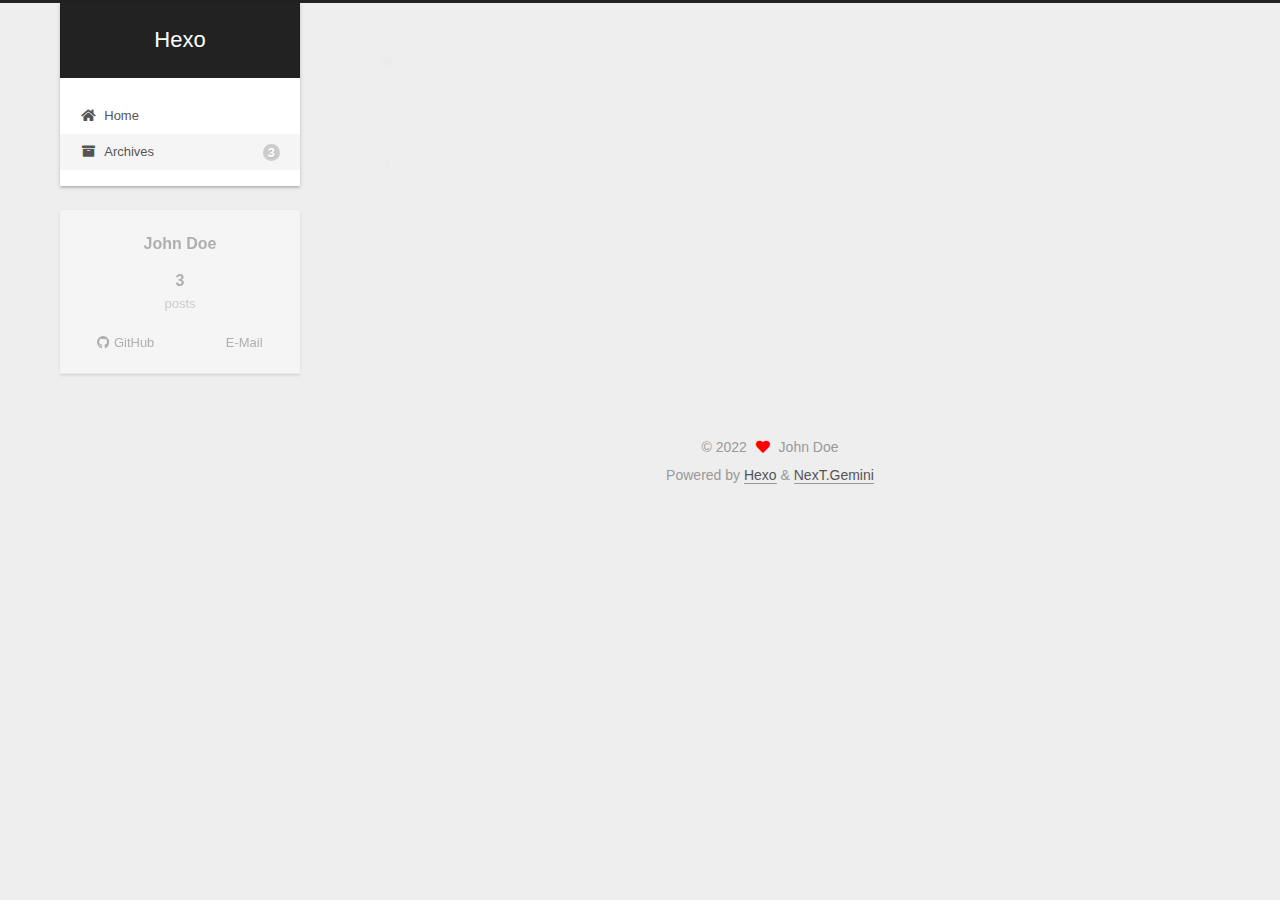
<file: archives/2022/03/index.html>
<!DOCTYPE html>
<html lang="en">
<head>
  <meta charset="UTF-8">
<meta name="viewport" content="width=device-width, initial-scale=1, maximum-scale=2">
<meta name="theme-color" content="#222">
<meta name="generator" content="Hexo 6.1.0">
  <link rel="apple-touch-icon" sizes="180x180" href="/images/apple-touch-icon-next.png">
  <link rel="icon" type="image/png" sizes="32x32" href="/images/favicon-32x32-next.png">
  <link rel="icon" type="image/png" sizes="16x16" href="/images/favicon-16x16-next.png">
  <link rel="mask-icon" href="/images/logo.svg" color="#222">

<link rel="stylesheet" href="/css/main.css">


<link rel="stylesheet" href="/lib/font-awesome/css/all.min.css">

<script id="hexo-configurations">
    var NexT = window.NexT || {};
    var CONFIG = {"hostname":"example.com","root":"/","scheme":"Gemini","version":"7.8.0","exturl":false,"sidebar":{"position":"left","display":"post","padding":18,"offset":12,"onmobile":false},"copycode":{"enable":true,"show_result":false,"style":null},"back2top":{"enable":true,"sidebar":false,"scrollpercent":false},"bookmark":{"enable":false,"color":"#222","save":"auto"},"fancybox":false,"mediumzoom":false,"lazyload":false,"pangu":false,"comments":{"style":"tabs","active":null,"storage":true,"lazyload":false,"nav":null},"algolia":{"hits":{"per_page":10},"labels":{"input_placeholder":"Search for Posts","hits_empty":"We didn't find any results for the search: ${query}","hits_stats":"${hits} results found in ${time} ms"}},"localsearch":{"enable":false,"trigger":"auto","top_n_per_article":1,"unescape":false,"preload":false},"motion":{"enable":true,"async":false,"transition":{"post_block":"fadeIn","post_header":"slideDownIn","post_body":"slideDownIn","coll_header":"slideLeftIn","sidebar":"slideUpIn"}}};
  </script>

  <meta property="og:type" content="website">
<meta property="og:title" content="Hexo">
<meta property="og:url" content="http://example.com/archives/2022/03/index.html">
<meta property="og:site_name" content="Hexo">
<meta property="og:locale" content="en_US">
<meta property="article:author" content="John Doe">
<meta name="twitter:card" content="summary">

<link rel="canonical" href="http://example.com/archives/2022/03/">


<script id="page-configurations">
  // https://hexo.io/docs/variables.html
  CONFIG.page = {
    sidebar: "",
    isHome : false,
    isPost : false,
    lang   : 'en'
  };
</script>

  <title>Archive | Hexo</title>
  






  <noscript>
  <style>
  .use-motion .brand,
  .use-motion .menu-item,
  .sidebar-inner,
  .use-motion .post-block,
  .use-motion .pagination,
  .use-motion .comments,
  .use-motion .post-header,
  .use-motion .post-body,
  .use-motion .collection-header { opacity: initial; }

  .use-motion .site-title,
  .use-motion .site-subtitle {
    opacity: initial;
    top: initial;
  }

  .use-motion .logo-line-before i { left: initial; }
  .use-motion .logo-line-after i { right: initial; }
  </style>
</noscript>

</head>

<body itemscope itemtype="http://schema.org/WebPage">
  <div class="container use-motion">
    <div class="headband"></div>

    <header class="header" itemscope itemtype="http://schema.org/WPHeader">
      <div class="header-inner"><div class="site-brand-container">
  <div class="site-nav-toggle">
    <div class="toggle" aria-label="Toggle navigation bar">
      <span class="toggle-line toggle-line-first"></span>
      <span class="toggle-line toggle-line-middle"></span>
      <span class="toggle-line toggle-line-last"></span>
    </div>
  </div>

  <div class="site-meta">

    <a href="/" class="brand" rel="start">
      <span class="logo-line-before"><i></i></span>
      <h1 class="site-title">Hexo</h1>
      <span class="logo-line-after"><i></i></span>
    </a>
  </div>

  <div class="site-nav-right">
    <div class="toggle popup-trigger">
    </div>
  </div>
</div>




<nav class="site-nav">
  <ul id="menu" class="main-menu menu">
        <li class="menu-item menu-item-home">

    <a href="/" rel="section"><i class="fa fa-home fa-fw"></i>Home</a>

  </li>
        <li class="menu-item menu-item-archives">

    <a href="/archives/" rel="section"><i class="fa fa-archive fa-fw"></i>Archives<span class="badge">3</span></a>

  </li>
  </ul>
</nav>




</div>
    </header>

    
  <div class="back-to-top">
    <i class="fa fa-arrow-up"></i>
    <span>0%</span>
  </div>


    <main class="main">
      <div class="main-inner">
        <div class="content-wrap">
          

          <div class="content archive">
            

  
  
  
  <div class="post-block">
    <div class="posts-collapse">
      <div class="collection-title">
        <span class="collection-header">Um..! 3 posts in total. Keep on posting.</span>
      </div>

      
    <div class="collection-year">
      <span class="collection-header">2022</span>
    </div>

  <article itemscope itemtype="http://schema.org/Article">
    <header class="post-header">

      <div class="post-meta">
        <time itemprop="dateCreated"
              datetime="2022-03-26T19:31:22+08:00"
              content="2022-03-26">
          03-26
        </time>
      </div>

      <div class="post-title">
          <a class="post-title-link" href="/2022/03/26/The-ONE/" itemprop="url">
            <span itemprop="name">The ONE</span>
          </a>
      </div>

    </header>
  </article>

  <article itemscope itemtype="http://schema.org/Article">
    <header class="post-header">

      <div class="post-meta">
        <time itemprop="dateCreated"
              datetime="2022-03-23T18:29:07+08:00"
              content="2022-03-23">
          03-23
        </time>
      </div>

      <div class="post-title">
          <a class="post-title-link" href="/2022/03/23/hello-world/" itemprop="url">
            <span itemprop="name">Hello World</span>
          </a>
      </div>

    </header>
  </article>


    </div>
  </div>
  
  
  

  



          </div>
          

<script>
  window.addEventListener('tabs:register', () => {
    let { activeClass } = CONFIG.comments;
    if (CONFIG.comments.storage) {
      activeClass = localStorage.getItem('comments_active') || activeClass;
    }
    if (activeClass) {
      let activeTab = document.querySelector(`a[href="#comment-${activeClass}"]`);
      if (activeTab) {
        activeTab.click();
      }
    }
  });
  if (CONFIG.comments.storage) {
    window.addEventListener('tabs:click', event => {
      if (!event.target.matches('.tabs-comment .tab-content .tab-pane')) return;
      let commentClass = event.target.classList[1];
      localStorage.setItem('comments_active', commentClass);
    });
  }
</script>

        </div>
          
  
  <div class="toggle sidebar-toggle">
    <span class="toggle-line toggle-line-first"></span>
    <span class="toggle-line toggle-line-middle"></span>
    <span class="toggle-line toggle-line-last"></span>
  </div>

  <aside class="sidebar">
    <div class="sidebar-inner">

      <ul class="sidebar-nav motion-element">
        <li class="sidebar-nav-toc">
          Table of Contents
        </li>
        <li class="sidebar-nav-overview">
          Overview
        </li>
      </ul>

      <!--noindex-->
      <div class="post-toc-wrap sidebar-panel">
      </div>
      <!--/noindex-->

      <div class="site-overview-wrap sidebar-panel">
        <div class="site-author motion-element" itemprop="author" itemscope itemtype="http://schema.org/Person">
  <p class="site-author-name" itemprop="name">John Doe</p>
  <div class="site-description" itemprop="description"></div>
</div>
<div class="site-state-wrap motion-element">
  <nav class="site-state">
      <div class="site-state-item site-state-posts">
          <a href="/archives/">
        
          <span class="site-state-item-count">3</span>
          <span class="site-state-item-name">posts</span>
        </a>
      </div>
  </nav>
</div>
  <div class="links-of-author motion-element">
      <span class="links-of-author-item">
        <a href="https://github.com/kisw928" title="GitHub → https:&#x2F;&#x2F;github.com&#x2F;kisw928" rel="noopener" target="_blank"><i class="fab fa-github fa-fw"></i>GitHub</a>
      </span>
      <span class="links-of-author-item">
        <a href="mailto:17604375154@qq.com" title="E-Mail → mailto:17604375154@qq.com" rel="noopener" target="_blank"><i class="fab fa-envelope fa-fw"></i>E-Mail</a>
      </span>
  </div>



      </div>

    </div>
  </aside>
  <div id="sidebar-dimmer"></div>


      </div>
    </main>

    <footer class="footer">
      <div class="footer-inner">
        

        

<div class="copyright">
  
  &copy; 
  <span itemprop="copyrightYear">2022</span>
  <span class="with-love">
    <i class="fa fa-heart"></i>
  </span>
  <span class="author" itemprop="copyrightHolder">John Doe</span>
</div>
  <div class="powered-by">Powered by <a href="https://hexo.io/" class="theme-link" rel="noopener" target="_blank">Hexo</a> & <a href="https://theme-next.org/" class="theme-link" rel="noopener" target="_blank">NexT.Gemini</a>
  </div>

        








      </div>
    </footer>
  </div>

  
  <script src="/lib/anime.min.js"></script>
  <script src="/lib/velocity/velocity.min.js"></script>
  <script src="/lib/velocity/velocity.ui.min.js"></script>

<script src="/js/utils.js"></script>

<script src="/js/motion.js"></script>


<script src="/js/schemes/pisces.js"></script>


<script src="/js/next-boot.js"></script>




  















  

  

</body>
</html>
</file>
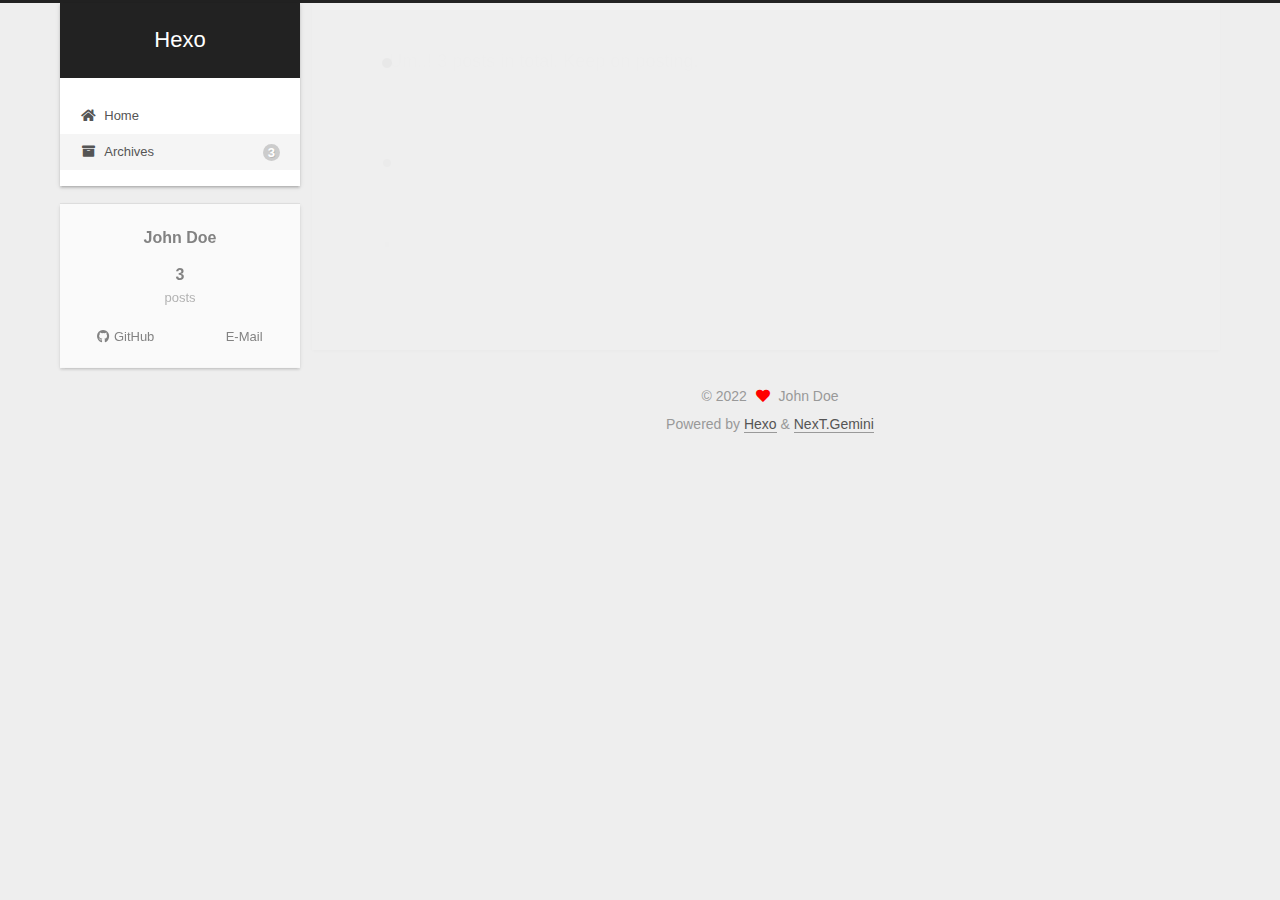
<file: archives/2022/04/index.html>
<!DOCTYPE html>
<html lang="en">
<head>
  <meta charset="UTF-8">
<meta name="viewport" content="width=device-width, initial-scale=1, maximum-scale=2">
<meta name="theme-color" content="#222">
<meta name="generator" content="Hexo 6.1.0">
  <link rel="apple-touch-icon" sizes="180x180" href="/images/apple-touch-icon-next.png">
  <link rel="icon" type="image/png" sizes="32x32" href="/images/favicon-32x32-next.png">
  <link rel="icon" type="image/png" sizes="16x16" href="/images/favicon-16x16-next.png">
  <link rel="mask-icon" href="/images/logo.svg" color="#222">

<link rel="stylesheet" href="/css/main.css">


<link rel="stylesheet" href="/lib/font-awesome/css/all.min.css">

<script id="hexo-configurations">
    var NexT = window.NexT || {};
    var CONFIG = {"hostname":"example.com","root":"/","scheme":"Gemini","version":"7.8.0","exturl":false,"sidebar":{"position":"left","display":"post","padding":18,"offset":12,"onmobile":false},"copycode":{"enable":true,"show_result":false,"style":null},"back2top":{"enable":true,"sidebar":false,"scrollpercent":false},"bookmark":{"enable":false,"color":"#222","save":"auto"},"fancybox":false,"mediumzoom":false,"lazyload":false,"pangu":false,"comments":{"style":"tabs","active":null,"storage":true,"lazyload":false,"nav":null},"algolia":{"hits":{"per_page":10},"labels":{"input_placeholder":"Search for Posts","hits_empty":"We didn't find any results for the search: ${query}","hits_stats":"${hits} results found in ${time} ms"}},"localsearch":{"enable":false,"trigger":"auto","top_n_per_article":1,"unescape":false,"preload":false},"motion":{"enable":true,"async":false,"transition":{"post_block":"fadeIn","post_header":"slideDownIn","post_body":"slideDownIn","coll_header":"slideLeftIn","sidebar":"slideUpIn"}}};
  </script>

  <meta property="og:type" content="website">
<meta property="og:title" content="Hexo">
<meta property="og:url" content="http://example.com/archives/2022/04/index.html">
<meta property="og:site_name" content="Hexo">
<meta property="og:locale" content="en_US">
<meta property="article:author" content="John Doe">
<meta name="twitter:card" content="summary">

<link rel="canonical" href="http://example.com/archives/2022/04/">


<script id="page-configurations">
  // https://hexo.io/docs/variables.html
  CONFIG.page = {
    sidebar: "",
    isHome : false,
    isPost : false,
    lang   : 'en'
  };
</script>

  <title>Archive | Hexo</title>
  






  <noscript>
  <style>
  .use-motion .brand,
  .use-motion .menu-item,
  .sidebar-inner,
  .use-motion .post-block,
  .use-motion .pagination,
  .use-motion .comments,
  .use-motion .post-header,
  .use-motion .post-body,
  .use-motion .collection-header { opacity: initial; }

  .use-motion .site-title,
  .use-motion .site-subtitle {
    opacity: initial;
    top: initial;
  }

  .use-motion .logo-line-before i { left: initial; }
  .use-motion .logo-line-after i { right: initial; }
  </style>
</noscript>

</head>

<body itemscope itemtype="http://schema.org/WebPage">
  <div class="container use-motion">
    <div class="headband"></div>

    <header class="header" itemscope itemtype="http://schema.org/WPHeader">
      <div class="header-inner"><div class="site-brand-container">
  <div class="site-nav-toggle">
    <div class="toggle" aria-label="Toggle navigation bar">
      <span class="toggle-line toggle-line-first"></span>
      <span class="toggle-line toggle-line-middle"></span>
      <span class="toggle-line toggle-line-last"></span>
    </div>
  </div>

  <div class="site-meta">

    <a href="/" class="brand" rel="start">
      <span class="logo-line-before"><i></i></span>
      <h1 class="site-title">Hexo</h1>
      <span class="logo-line-after"><i></i></span>
    </a>
  </div>

  <div class="site-nav-right">
    <div class="toggle popup-trigger">
    </div>
  </div>
</div>




<nav class="site-nav">
  <ul id="menu" class="main-menu menu">
        <li class="menu-item menu-item-home">

    <a href="/" rel="section"><i class="fa fa-home fa-fw"></i>Home</a>

  </li>
        <li class="menu-item menu-item-archives">

    <a href="/archives/" rel="section"><i class="fa fa-archive fa-fw"></i>Archives<span class="badge">3</span></a>

  </li>
  </ul>
</nav>




</div>
    </header>

    
  <div class="back-to-top">
    <i class="fa fa-arrow-up"></i>
    <span>0%</span>
  </div>


    <main class="main">
      <div class="main-inner">
        <div class="content-wrap">
          

          <div class="content archive">
            

  
  
  
  <div class="post-block">
    <div class="posts-collapse">
      <div class="collection-title">
        <span class="collection-header">Um..! 3 posts in total. Keep on posting.</span>
      </div>

      
    <div class="collection-year">
      <span class="collection-header">2022</span>
    </div>

  <article itemscope itemtype="http://schema.org/Article">
    <header class="post-header">

      <div class="post-meta">
        <time itemprop="dateCreated"
              datetime="2022-04-04T19:56:30+08:00"
              content="2022-04-04">
          04-04
        </time>
      </div>

      <div class="post-title">
          <a class="post-title-link" href="/2022/04/04/###%20fjadsklfjda/" itemprop="url">
            <span itemprop="name">Untitled</span>
          </a>
      </div>

    </header>
  </article>


    </div>
  </div>
  
  
  

  



          </div>
          

<script>
  window.addEventListener('tabs:register', () => {
    let { activeClass } = CONFIG.comments;
    if (CONFIG.comments.storage) {
      activeClass = localStorage.getItem('comments_active') || activeClass;
    }
    if (activeClass) {
      let activeTab = document.querySelector(`a[href="#comment-${activeClass}"]`);
      if (activeTab) {
        activeTab.click();
      }
    }
  });
  if (CONFIG.comments.storage) {
    window.addEventListener('tabs:click', event => {
      if (!event.target.matches('.tabs-comment .tab-content .tab-pane')) return;
      let commentClass = event.target.classList[1];
      localStorage.setItem('comments_active', commentClass);
    });
  }
</script>

        </div>
          
  
  <div class="toggle sidebar-toggle">
    <span class="toggle-line toggle-line-first"></span>
    <span class="toggle-line toggle-line-middle"></span>
    <span class="toggle-line toggle-line-last"></span>
  </div>

  <aside class="sidebar">
    <div class="sidebar-inner">

      <ul class="sidebar-nav motion-element">
        <li class="sidebar-nav-toc">
          Table of Contents
        </li>
        <li class="sidebar-nav-overview">
          Overview
        </li>
      </ul>

      <!--noindex-->
      <div class="post-toc-wrap sidebar-panel">
      </div>
      <!--/noindex-->

      <div class="site-overview-wrap sidebar-panel">
        <div class="site-author motion-element" itemprop="author" itemscope itemtype="http://schema.org/Person">
  <p class="site-author-name" itemprop="name">John Doe</p>
  <div class="site-description" itemprop="description"></div>
</div>
<div class="site-state-wrap motion-element">
  <nav class="site-state">
      <div class="site-state-item site-state-posts">
          <a href="/archives/">
        
          <span class="site-state-item-count">3</span>
          <span class="site-state-item-name">posts</span>
        </a>
      </div>
  </nav>
</div>
  <div class="links-of-author motion-element">
      <span class="links-of-author-item">
        <a href="https://github.com/kisw928" title="GitHub → https:&#x2F;&#x2F;github.com&#x2F;kisw928" rel="noopener" target="_blank"><i class="fab fa-github fa-fw"></i>GitHub</a>
      </span>
      <span class="links-of-author-item">
        <a href="mailto:17604375154@qq.com" title="E-Mail → mailto:17604375154@qq.com" rel="noopener" target="_blank"><i class="fab fa-envelope fa-fw"></i>E-Mail</a>
      </span>
  </div>



      </div>

    </div>
  </aside>
  <div id="sidebar-dimmer"></div>


      </div>
    </main>

    <footer class="footer">
      <div class="footer-inner">
        

        

<div class="copyright">
  
  &copy; 
  <span itemprop="copyrightYear">2022</span>
  <span class="with-love">
    <i class="fa fa-heart"></i>
  </span>
  <span class="author" itemprop="copyrightHolder">John Doe</span>
</div>
  <div class="powered-by">Powered by <a href="https://hexo.io/" class="theme-link" rel="noopener" target="_blank">Hexo</a> & <a href="https://theme-next.org/" class="theme-link" rel="noopener" target="_blank">NexT.Gemini</a>
  </div>

        








      </div>
    </footer>
  </div>

  
  <script src="/lib/anime.min.js"></script>
  <script src="/lib/velocity/velocity.min.js"></script>
  <script src="/lib/velocity/velocity.ui.min.js"></script>

<script src="/js/utils.js"></script>

<script src="/js/motion.js"></script>


<script src="/js/schemes/pisces.js"></script>


<script src="/js/next-boot.js"></script>




  















  

  

</body>
</html>
</file>
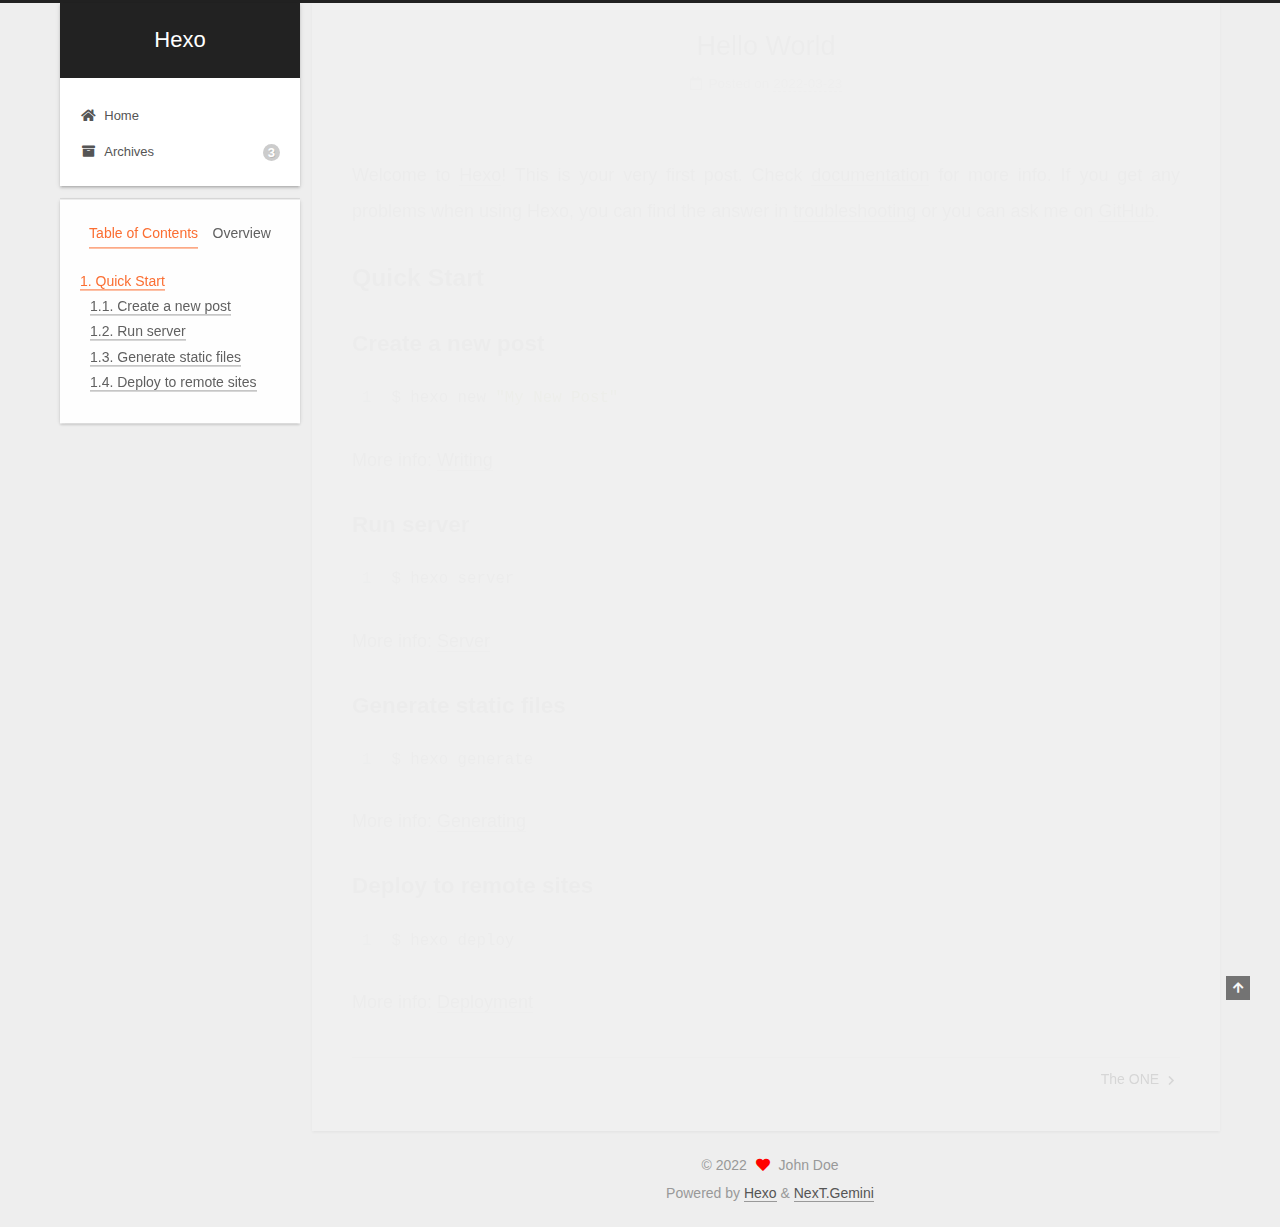
<file: 2022/03/23/hello-world/index.html>
<!DOCTYPE html>
<html lang="en">
<head>
  <meta charset="UTF-8">
<meta name="viewport" content="width=device-width, initial-scale=1, maximum-scale=2">
<meta name="theme-color" content="#222">
<meta name="generator" content="Hexo 6.1.0">
  <link rel="apple-touch-icon" sizes="180x180" href="/images/apple-touch-icon-next.png">
  <link rel="icon" type="image/png" sizes="32x32" href="/images/favicon-32x32-next.png">
  <link rel="icon" type="image/png" sizes="16x16" href="/images/favicon-16x16-next.png">
  <link rel="mask-icon" href="/images/logo.svg" color="#222">

<link rel="stylesheet" href="/css/main.css">


<link rel="stylesheet" href="/lib/font-awesome/css/all.min.css">

<script id="hexo-configurations">
    var NexT = window.NexT || {};
    var CONFIG = {"hostname":"example.com","root":"/","scheme":"Gemini","version":"7.8.0","exturl":false,"sidebar":{"position":"left","display":"post","padding":18,"offset":12,"onmobile":false},"copycode":{"enable":true,"show_result":false,"style":null},"back2top":{"enable":true,"sidebar":false,"scrollpercent":false},"bookmark":{"enable":false,"color":"#222","save":"auto"},"fancybox":false,"mediumzoom":false,"lazyload":false,"pangu":false,"comments":{"style":"tabs","active":null,"storage":true,"lazyload":false,"nav":null},"algolia":{"hits":{"per_page":10},"labels":{"input_placeholder":"Search for Posts","hits_empty":"We didn't find any results for the search: ${query}","hits_stats":"${hits} results found in ${time} ms"}},"localsearch":{"enable":false,"trigger":"auto","top_n_per_article":1,"unescape":false,"preload":false},"motion":{"enable":true,"async":false,"transition":{"post_block":"fadeIn","post_header":"slideDownIn","post_body":"slideDownIn","coll_header":"slideLeftIn","sidebar":"slideUpIn"}}};
  </script>

  <meta name="description" content="Welcome to Hexo! This is your very first post. Check documentation for more info. If you get any problems when using Hexo, you can find the answer in troubleshooting or you can ask me on GitHub. Quick">
<meta property="og:type" content="article">
<meta property="og:title" content="Hello World">
<meta property="og:url" content="http://example.com/2022/03/23/hello-world/index.html">
<meta property="og:site_name" content="Hexo">
<meta property="og:description" content="Welcome to Hexo! This is your very first post. Check documentation for more info. If you get any problems when using Hexo, you can find the answer in troubleshooting or you can ask me on GitHub. Quick">
<meta property="og:locale" content="en_US">
<meta property="article:published_time" content="2022-03-23T10:29:07.208Z">
<meta property="article:modified_time" content="2022-03-23T10:29:07.208Z">
<meta property="article:author" content="John Doe">
<meta name="twitter:card" content="summary">

<link rel="canonical" href="http://example.com/2022/03/23/hello-world/">


<script id="page-configurations">
  // https://hexo.io/docs/variables.html
  CONFIG.page = {
    sidebar: "",
    isHome : false,
    isPost : true,
    lang   : 'en'
  };
</script>

  <title>Hello World | Hexo</title>
  






  <noscript>
  <style>
  .use-motion .brand,
  .use-motion .menu-item,
  .sidebar-inner,
  .use-motion .post-block,
  .use-motion .pagination,
  .use-motion .comments,
  .use-motion .post-header,
  .use-motion .post-body,
  .use-motion .collection-header { opacity: initial; }

  .use-motion .site-title,
  .use-motion .site-subtitle {
    opacity: initial;
    top: initial;
  }

  .use-motion .logo-line-before i { left: initial; }
  .use-motion .logo-line-after i { right: initial; }
  </style>
</noscript>

</head>

<body itemscope itemtype="http://schema.org/WebPage">
  <div class="container use-motion">
    <div class="headband"></div>

    <header class="header" itemscope itemtype="http://schema.org/WPHeader">
      <div class="header-inner"><div class="site-brand-container">
  <div class="site-nav-toggle">
    <div class="toggle" aria-label="Toggle navigation bar">
      <span class="toggle-line toggle-line-first"></span>
      <span class="toggle-line toggle-line-middle"></span>
      <span class="toggle-line toggle-line-last"></span>
    </div>
  </div>

  <div class="site-meta">

    <a href="/" class="brand" rel="start">
      <span class="logo-line-before"><i></i></span>
      <h1 class="site-title">Hexo</h1>
      <span class="logo-line-after"><i></i></span>
    </a>
  </div>

  <div class="site-nav-right">
    <div class="toggle popup-trigger">
    </div>
  </div>
</div>




<nav class="site-nav">
  <ul id="menu" class="main-menu menu">
        <li class="menu-item menu-item-home">

    <a href="/" rel="section"><i class="fa fa-home fa-fw"></i>Home</a>

  </li>
        <li class="menu-item menu-item-archives">

    <a href="/archives/" rel="section"><i class="fa fa-archive fa-fw"></i>Archives<span class="badge">3</span></a>

  </li>
  </ul>
</nav>




</div>
    </header>

    
  <div class="back-to-top">
    <i class="fa fa-arrow-up"></i>
    <span>0%</span>
  </div>


    <main class="main">
      <div class="main-inner">
        <div class="content-wrap">
          

          <div class="content post posts-expand">
            

    
  
  
  <article itemscope itemtype="http://schema.org/Article" class="post-block" lang="en">
    <link itemprop="mainEntityOfPage" href="http://example.com/2022/03/23/hello-world/">

    <span hidden itemprop="author" itemscope itemtype="http://schema.org/Person">
      <meta itemprop="image" content="/images/avatar.gif">
      <meta itemprop="name" content="John Doe">
      <meta itemprop="description" content="">
    </span>

    <span hidden itemprop="publisher" itemscope itemtype="http://schema.org/Organization">
      <meta itemprop="name" content="Hexo">
    </span>
      <header class="post-header">
        <h1 class="post-title" itemprop="name headline">
          Hello World
        </h1>

        <div class="post-meta">
            <span class="post-meta-item">
              <span class="post-meta-item-icon">
                <i class="far fa-calendar"></i>
              </span>
              <span class="post-meta-item-text">Posted on</span>

              <time title="Created: 2022-03-23 18:29:07" itemprop="dateCreated datePublished" datetime="2022-03-23T18:29:07+08:00">2022-03-23</time>
            </span>

          

        </div>
      </header>

    
    
    
    <div class="post-body" itemprop="articleBody">

      
        <p>Welcome to <a target="_blank" rel="noopener" href="https://hexo.io/">Hexo</a>! This is your very first post. Check <a target="_blank" rel="noopener" href="https://hexo.io/docs/">documentation</a> for more info. If you get any problems when using Hexo, you can find the answer in <a target="_blank" rel="noopener" href="https://hexo.io/docs/troubleshooting.html">troubleshooting</a> or you can ask me on <a target="_blank" rel="noopener" href="https://github.com/hexojs/hexo/issues">GitHub</a>.</p>
<h2 id="Quick-Start"><a href="#Quick-Start" class="headerlink" title="Quick Start"></a>Quick Start</h2><h3 id="Create-a-new-post"><a href="#Create-a-new-post" class="headerlink" title="Create a new post"></a>Create a new post</h3><figure class="highlight bash"><table><tr><td class="gutter"><pre><span class="line">1</span><br></pre></td><td class="code"><pre><span class="line">$ hexo new <span class="string">&quot;My New Post&quot;</span></span><br></pre></td></tr></table></figure>

<p>More info: <a target="_blank" rel="noopener" href="https://hexo.io/docs/writing.html">Writing</a></p>
<h3 id="Run-server"><a href="#Run-server" class="headerlink" title="Run server"></a>Run server</h3><figure class="highlight bash"><table><tr><td class="gutter"><pre><span class="line">1</span><br></pre></td><td class="code"><pre><span class="line">$ hexo server</span><br></pre></td></tr></table></figure>

<p>More info: <a target="_blank" rel="noopener" href="https://hexo.io/docs/server.html">Server</a></p>
<h3 id="Generate-static-files"><a href="#Generate-static-files" class="headerlink" title="Generate static files"></a>Generate static files</h3><figure class="highlight bash"><table><tr><td class="gutter"><pre><span class="line">1</span><br></pre></td><td class="code"><pre><span class="line">$ hexo generate</span><br></pre></td></tr></table></figure>

<p>More info: <a target="_blank" rel="noopener" href="https://hexo.io/docs/generating.html">Generating</a></p>
<h3 id="Deploy-to-remote-sites"><a href="#Deploy-to-remote-sites" class="headerlink" title="Deploy to remote sites"></a>Deploy to remote sites</h3><figure class="highlight bash"><table><tr><td class="gutter"><pre><span class="line">1</span><br></pre></td><td class="code"><pre><span class="line">$ hexo deploy</span><br></pre></td></tr></table></figure>

<p>More info: <a target="_blank" rel="noopener" href="https://hexo.io/docs/one-command-deployment.html">Deployment</a></p>

    </div>

    
    
    

      <footer class="post-footer">

        


        
    <div class="post-nav">
      <div class="post-nav-item"></div>
      <div class="post-nav-item">
    <a href="/2022/03/26/The-ONE/" rel="next" title="The ONE">
      The ONE <i class="fa fa-chevron-right"></i>
    </a></div>
    </div>
      </footer>
    
  </article>
  
  
  



          </div>
          

<script>
  window.addEventListener('tabs:register', () => {
    let { activeClass } = CONFIG.comments;
    if (CONFIG.comments.storage) {
      activeClass = localStorage.getItem('comments_active') || activeClass;
    }
    if (activeClass) {
      let activeTab = document.querySelector(`a[href="#comment-${activeClass}"]`);
      if (activeTab) {
        activeTab.click();
      }
    }
  });
  if (CONFIG.comments.storage) {
    window.addEventListener('tabs:click', event => {
      if (!event.target.matches('.tabs-comment .tab-content .tab-pane')) return;
      let commentClass = event.target.classList[1];
      localStorage.setItem('comments_active', commentClass);
    });
  }
</script>

        </div>
          
  
  <div class="toggle sidebar-toggle">
    <span class="toggle-line toggle-line-first"></span>
    <span class="toggle-line toggle-line-middle"></span>
    <span class="toggle-line toggle-line-last"></span>
  </div>

  <aside class="sidebar">
    <div class="sidebar-inner">

      <ul class="sidebar-nav motion-element">
        <li class="sidebar-nav-toc">
          Table of Contents
        </li>
        <li class="sidebar-nav-overview">
          Overview
        </li>
      </ul>

      <!--noindex-->
      <div class="post-toc-wrap sidebar-panel">
          <div class="post-toc motion-element"><ol class="nav"><li class="nav-item nav-level-2"><a class="nav-link" href="#Quick-Start"><span class="nav-number">1.</span> <span class="nav-text">Quick Start</span></a><ol class="nav-child"><li class="nav-item nav-level-3"><a class="nav-link" href="#Create-a-new-post"><span class="nav-number">1.1.</span> <span class="nav-text">Create a new post</span></a></li><li class="nav-item nav-level-3"><a class="nav-link" href="#Run-server"><span class="nav-number">1.2.</span> <span class="nav-text">Run server</span></a></li><li class="nav-item nav-level-3"><a class="nav-link" href="#Generate-static-files"><span class="nav-number">1.3.</span> <span class="nav-text">Generate static files</span></a></li><li class="nav-item nav-level-3"><a class="nav-link" href="#Deploy-to-remote-sites"><span class="nav-number">1.4.</span> <span class="nav-text">Deploy to remote sites</span></a></li></ol></li></ol></div>
      </div>
      <!--/noindex-->

      <div class="site-overview-wrap sidebar-panel">
        <div class="site-author motion-element" itemprop="author" itemscope itemtype="http://schema.org/Person">
  <p class="site-author-name" itemprop="name">John Doe</p>
  <div class="site-description" itemprop="description"></div>
</div>
<div class="site-state-wrap motion-element">
  <nav class="site-state">
      <div class="site-state-item site-state-posts">
          <a href="/archives/">
        
          <span class="site-state-item-count">3</span>
          <span class="site-state-item-name">posts</span>
        </a>
      </div>
  </nav>
</div>
  <div class="links-of-author motion-element">
      <span class="links-of-author-item">
        <a href="https://github.com/kisw928" title="GitHub → https:&#x2F;&#x2F;github.com&#x2F;kisw928" rel="noopener" target="_blank"><i class="fab fa-github fa-fw"></i>GitHub</a>
      </span>
      <span class="links-of-author-item">
        <a href="mailto:17604375154@qq.com" title="E-Mail → mailto:17604375154@qq.com" rel="noopener" target="_blank"><i class="fab fa-envelope fa-fw"></i>E-Mail</a>
      </span>
  </div>



      </div>

    </div>
  </aside>
  <div id="sidebar-dimmer"></div>


      </div>
    </main>

    <footer class="footer">
      <div class="footer-inner">
        

        

<div class="copyright">
  
  &copy; 
  <span itemprop="copyrightYear">2022</span>
  <span class="with-love">
    <i class="fa fa-heart"></i>
  </span>
  <span class="author" itemprop="copyrightHolder">John Doe</span>
</div>
  <div class="powered-by">Powered by <a href="https://hexo.io/" class="theme-link" rel="noopener" target="_blank">Hexo</a> & <a href="https://theme-next.org/" class="theme-link" rel="noopener" target="_blank">NexT.Gemini</a>
  </div>

        








      </div>
    </footer>
  </div>

  
  <script src="/lib/anime.min.js"></script>
  <script src="/lib/velocity/velocity.min.js"></script>
  <script src="/lib/velocity/velocity.ui.min.js"></script>

<script src="/js/utils.js"></script>

<script src="/js/motion.js"></script>


<script src="/js/schemes/pisces.js"></script>


<script src="/js/next-boot.js"></script>




  















  

  

</body>
</html>
</file>
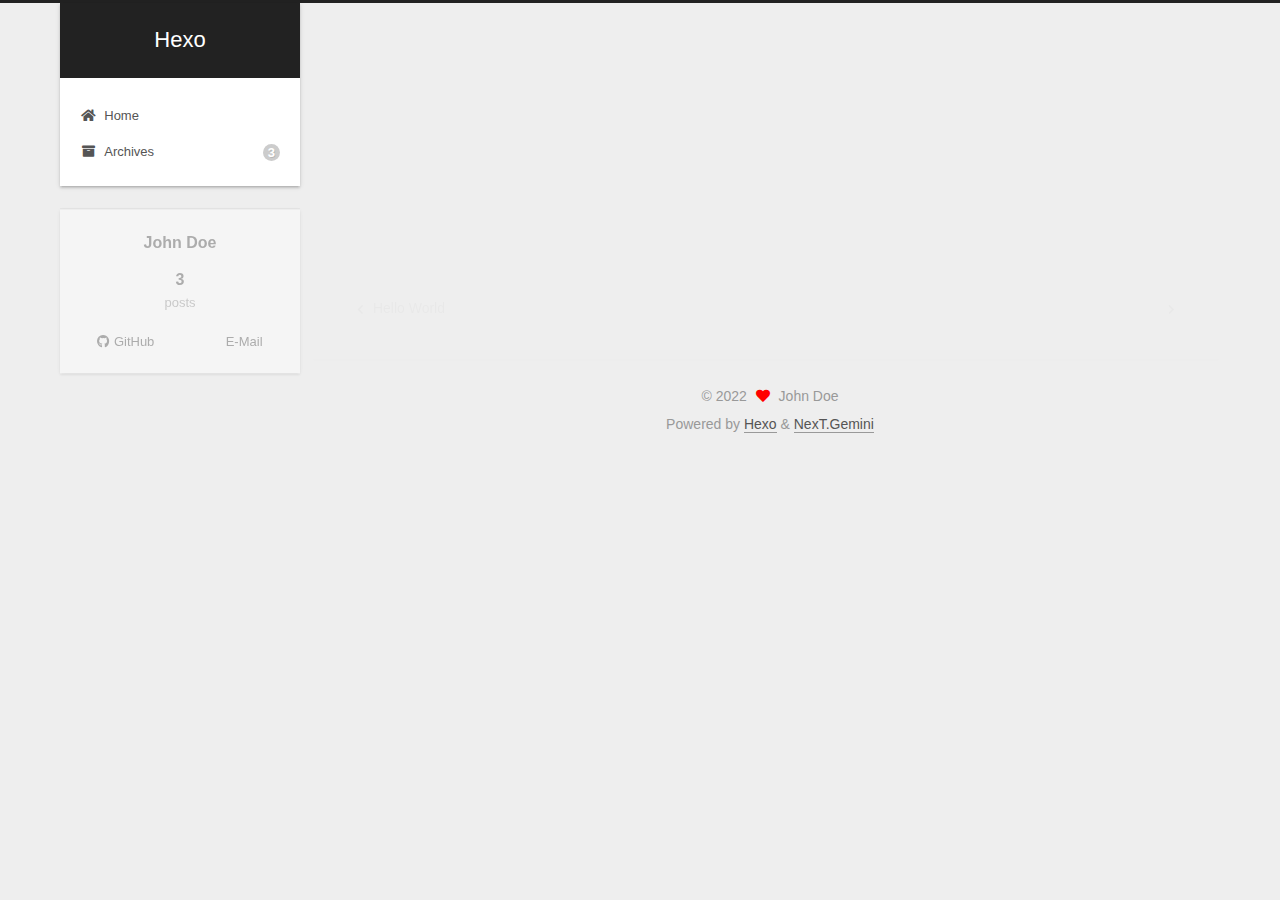
<file: 2022/03/26/The-ONE/index.html>
<!DOCTYPE html>
<html lang="en">
<head>
  <meta charset="UTF-8">
<meta name="viewport" content="width=device-width, initial-scale=1, maximum-scale=2">
<meta name="theme-color" content="#222">
<meta name="generator" content="Hexo 6.1.0">
  <link rel="apple-touch-icon" sizes="180x180" href="/images/apple-touch-icon-next.png">
  <link rel="icon" type="image/png" sizes="32x32" href="/images/favicon-32x32-next.png">
  <link rel="icon" type="image/png" sizes="16x16" href="/images/favicon-16x16-next.png">
  <link rel="mask-icon" href="/images/logo.svg" color="#222">

<link rel="stylesheet" href="/css/main.css">


<link rel="stylesheet" href="/lib/font-awesome/css/all.min.css">

<script id="hexo-configurations">
    var NexT = window.NexT || {};
    var CONFIG = {"hostname":"example.com","root":"/","scheme":"Gemini","version":"7.8.0","exturl":false,"sidebar":{"position":"left","display":"post","padding":18,"offset":12,"onmobile":false},"copycode":{"enable":true,"show_result":false,"style":null},"back2top":{"enable":true,"sidebar":false,"scrollpercent":false},"bookmark":{"enable":false,"color":"#222","save":"auto"},"fancybox":false,"mediumzoom":false,"lazyload":false,"pangu":false,"comments":{"style":"tabs","active":null,"storage":true,"lazyload":false,"nav":null},"algolia":{"hits":{"per_page":10},"labels":{"input_placeholder":"Search for Posts","hits_empty":"We didn't find any results for the search: ${query}","hits_stats":"${hits} results found in ${time} ms"}},"localsearch":{"enable":false,"trigger":"auto","top_n_per_article":1,"unescape":false,"preload":false},"motion":{"enable":true,"async":false,"transition":{"post_block":"fadeIn","post_header":"slideDownIn","post_body":"slideDownIn","coll_header":"slideLeftIn","sidebar":"slideUpIn"}}};
  </script>

  <meta name="description" content="2022.3.26 第一条blo">
<meta property="og:type" content="article">
<meta property="og:title" content="The ONE">
<meta property="og:url" content="http://example.com/2022/03/26/The-ONE/index.html">
<meta property="og:site_name" content="Hexo">
<meta property="og:description" content="2022.3.26 第一条blo">
<meta property="og:locale" content="en_US">
<meta property="article:published_time" content="2022-03-26T11:31:22.000Z">
<meta property="article:modified_time" content="2022-03-26T11:35:14.843Z">
<meta property="article:author" content="John Doe">
<meta name="twitter:card" content="summary">

<link rel="canonical" href="http://example.com/2022/03/26/The-ONE/">


<script id="page-configurations">
  // https://hexo.io/docs/variables.html
  CONFIG.page = {
    sidebar: "",
    isHome : false,
    isPost : true,
    lang   : 'en'
  };
</script>

  <title>The ONE | Hexo</title>
  






  <noscript>
  <style>
  .use-motion .brand,
  .use-motion .menu-item,
  .sidebar-inner,
  .use-motion .post-block,
  .use-motion .pagination,
  .use-motion .comments,
  .use-motion .post-header,
  .use-motion .post-body,
  .use-motion .collection-header { opacity: initial; }

  .use-motion .site-title,
  .use-motion .site-subtitle {
    opacity: initial;
    top: initial;
  }

  .use-motion .logo-line-before i { left: initial; }
  .use-motion .logo-line-after i { right: initial; }
  </style>
</noscript>

</head>

<body itemscope itemtype="http://schema.org/WebPage">
  <div class="container use-motion">
    <div class="headband"></div>

    <header class="header" itemscope itemtype="http://schema.org/WPHeader">
      <div class="header-inner"><div class="site-brand-container">
  <div class="site-nav-toggle">
    <div class="toggle" aria-label="Toggle navigation bar">
      <span class="toggle-line toggle-line-first"></span>
      <span class="toggle-line toggle-line-middle"></span>
      <span class="toggle-line toggle-line-last"></span>
    </div>
  </div>

  <div class="site-meta">

    <a href="/" class="brand" rel="start">
      <span class="logo-line-before"><i></i></span>
      <h1 class="site-title">Hexo</h1>
      <span class="logo-line-after"><i></i></span>
    </a>
  </div>

  <div class="site-nav-right">
    <div class="toggle popup-trigger">
    </div>
  </div>
</div>




<nav class="site-nav">
  <ul id="menu" class="main-menu menu">
        <li class="menu-item menu-item-home">

    <a href="/" rel="section"><i class="fa fa-home fa-fw"></i>Home</a>

  </li>
        <li class="menu-item menu-item-archives">

    <a href="/archives/" rel="section"><i class="fa fa-archive fa-fw"></i>Archives<span class="badge">3</span></a>

  </li>
  </ul>
</nav>




</div>
    </header>

    
  <div class="back-to-top">
    <i class="fa fa-arrow-up"></i>
    <span>0%</span>
  </div>


    <main class="main">
      <div class="main-inner">
        <div class="content-wrap">
          

          <div class="content post posts-expand">
            

    
  
  
  <article itemscope itemtype="http://schema.org/Article" class="post-block" lang="en">
    <link itemprop="mainEntityOfPage" href="http://example.com/2022/03/26/The-ONE/">

    <span hidden itemprop="author" itemscope itemtype="http://schema.org/Person">
      <meta itemprop="image" content="/images/avatar.gif">
      <meta itemprop="name" content="John Doe">
      <meta itemprop="description" content="">
    </span>

    <span hidden itemprop="publisher" itemscope itemtype="http://schema.org/Organization">
      <meta itemprop="name" content="Hexo">
    </span>
      <header class="post-header">
        <h1 class="post-title" itemprop="name headline">
          The ONE
        </h1>

        <div class="post-meta">
            <span class="post-meta-item">
              <span class="post-meta-item-icon">
                <i class="far fa-calendar"></i>
              </span>
              <span class="post-meta-item-text">Posted on</span>
              

              <time title="Created: 2022-03-26 19:31:22 / Modified: 19:35:14" itemprop="dateCreated datePublished" datetime="2022-03-26T19:31:22+08:00">2022-03-26</time>
            </span>

          

        </div>
      </header>

    
    
    
    <div class="post-body" itemprop="articleBody">

      
        <p><strong>2022.3.26</strong></p>
<p>第一条blo</p>

    </div>

    
    
    

      <footer class="post-footer">

        


        
    <div class="post-nav">
      <div class="post-nav-item">
    <a href="/2022/03/23/hello-world/" rel="prev" title="Hello World">
      <i class="fa fa-chevron-left"></i> Hello World
    </a></div>
      <div class="post-nav-item">
    <a href="/2022/04/04/###%20fjadsklfjda/" rel="next" title="">
       <i class="fa fa-chevron-right"></i>
    </a></div>
    </div>
      </footer>
    
  </article>
  
  
  



          </div>
          

<script>
  window.addEventListener('tabs:register', () => {
    let { activeClass } = CONFIG.comments;
    if (CONFIG.comments.storage) {
      activeClass = localStorage.getItem('comments_active') || activeClass;
    }
    if (activeClass) {
      let activeTab = document.querySelector(`a[href="#comment-${activeClass}"]`);
      if (activeTab) {
        activeTab.click();
      }
    }
  });
  if (CONFIG.comments.storage) {
    window.addEventListener('tabs:click', event => {
      if (!event.target.matches('.tabs-comment .tab-content .tab-pane')) return;
      let commentClass = event.target.classList[1];
      localStorage.setItem('comments_active', commentClass);
    });
  }
</script>

        </div>
          
  
  <div class="toggle sidebar-toggle">
    <span class="toggle-line toggle-line-first"></span>
    <span class="toggle-line toggle-line-middle"></span>
    <span class="toggle-line toggle-line-last"></span>
  </div>

  <aside class="sidebar">
    <div class="sidebar-inner">

      <ul class="sidebar-nav motion-element">
        <li class="sidebar-nav-toc">
          Table of Contents
        </li>
        <li class="sidebar-nav-overview">
          Overview
        </li>
      </ul>

      <!--noindex-->
      <div class="post-toc-wrap sidebar-panel">
      </div>
      <!--/noindex-->

      <div class="site-overview-wrap sidebar-panel">
        <div class="site-author motion-element" itemprop="author" itemscope itemtype="http://schema.org/Person">
  <p class="site-author-name" itemprop="name">John Doe</p>
  <div class="site-description" itemprop="description"></div>
</div>
<div class="site-state-wrap motion-element">
  <nav class="site-state">
      <div class="site-state-item site-state-posts">
          <a href="/archives/">
        
          <span class="site-state-item-count">3</span>
          <span class="site-state-item-name">posts</span>
        </a>
      </div>
  </nav>
</div>
  <div class="links-of-author motion-element">
      <span class="links-of-author-item">
        <a href="https://github.com/kisw928" title="GitHub → https:&#x2F;&#x2F;github.com&#x2F;kisw928" rel="noopener" target="_blank"><i class="fab fa-github fa-fw"></i>GitHub</a>
      </span>
      <span class="links-of-author-item">
        <a href="mailto:17604375154@qq.com" title="E-Mail → mailto:17604375154@qq.com" rel="noopener" target="_blank"><i class="fab fa-envelope fa-fw"></i>E-Mail</a>
      </span>
  </div>



      </div>

    </div>
  </aside>
  <div id="sidebar-dimmer"></div>


      </div>
    </main>

    <footer class="footer">
      <div class="footer-inner">
        

        

<div class="copyright">
  
  &copy; 
  <span itemprop="copyrightYear">2022</span>
  <span class="with-love">
    <i class="fa fa-heart"></i>
  </span>
  <span class="author" itemprop="copyrightHolder">John Doe</span>
</div>
  <div class="powered-by">Powered by <a href="https://hexo.io/" class="theme-link" rel="noopener" target="_blank">Hexo</a> & <a href="https://theme-next.org/" class="theme-link" rel="noopener" target="_blank">NexT.Gemini</a>
  </div>

        








      </div>
    </footer>
  </div>

  
  <script src="/lib/anime.min.js"></script>
  <script src="/lib/velocity/velocity.min.js"></script>
  <script src="/lib/velocity/velocity.ui.min.js"></script>

<script src="/js/utils.js"></script>

<script src="/js/motion.js"></script>


<script src="/js/schemes/pisces.js"></script>


<script src="/js/next-boot.js"></script>




  















  

  

</body>
</html>
</file>
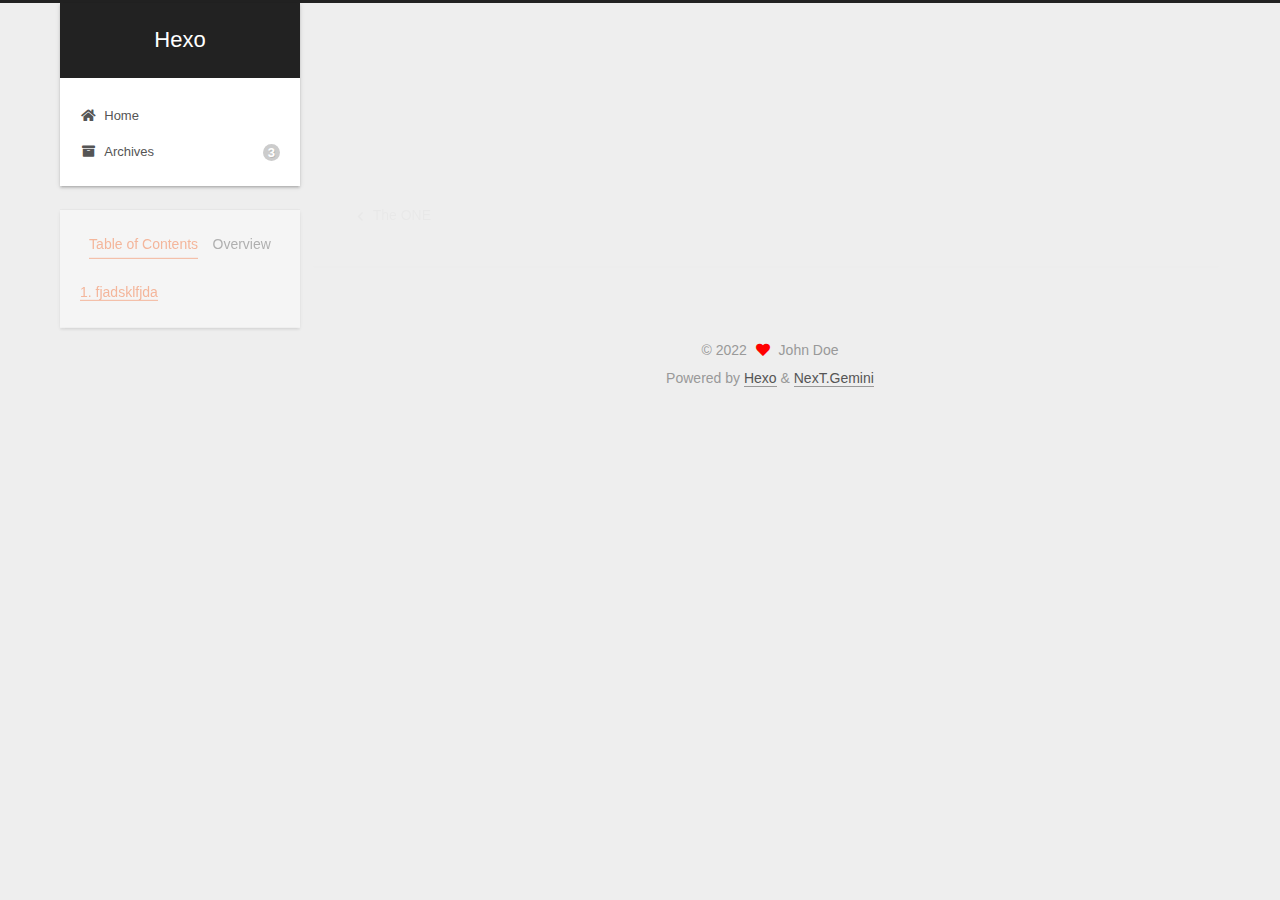
<file: 2022/04/04/### fjadsklfjda/index.html>
<!DOCTYPE html>
<html lang="en">
<head>
  <meta charset="UTF-8">
<meta name="viewport" content="width=device-width, initial-scale=1, maximum-scale=2">
<meta name="theme-color" content="#222">
<meta name="generator" content="Hexo 6.1.0">
  <link rel="apple-touch-icon" sizes="180x180" href="/images/apple-touch-icon-next.png">
  <link rel="icon" type="image/png" sizes="32x32" href="/images/favicon-32x32-next.png">
  <link rel="icon" type="image/png" sizes="16x16" href="/images/favicon-16x16-next.png">
  <link rel="mask-icon" href="/images/logo.svg" color="#222">

<link rel="stylesheet" href="/css/main.css">


<link rel="stylesheet" href="/lib/font-awesome/css/all.min.css">

<script id="hexo-configurations">
    var NexT = window.NexT || {};
    var CONFIG = {"hostname":"example.com","root":"/","scheme":"Gemini","version":"7.8.0","exturl":false,"sidebar":{"position":"left","display":"post","padding":18,"offset":12,"onmobile":false},"copycode":{"enable":true,"show_result":false,"style":null},"back2top":{"enable":true,"sidebar":false,"scrollpercent":false},"bookmark":{"enable":false,"color":"#222","save":"auto"},"fancybox":false,"mediumzoom":false,"lazyload":false,"pangu":false,"comments":{"style":"tabs","active":null,"storage":true,"lazyload":false,"nav":null},"algolia":{"hits":{"per_page":10},"labels":{"input_placeholder":"Search for Posts","hits_empty":"We didn't find any results for the search: ${query}","hits_stats":"${hits} results found in ${time} ms"}},"localsearch":{"enable":false,"trigger":"auto","top_n_per_article":1,"unescape":false,"preload":false},"motion":{"enable":true,"async":false,"transition":{"post_block":"fadeIn","post_header":"slideDownIn","post_body":"slideDownIn","coll_header":"slideLeftIn","sidebar":"slideUpIn"}}};
  </script>

  <meta name="description" content="fjadsklfjda">
<meta property="og:type" content="article">
<meta property="og:title" content="Hexo">
<meta property="og:url" content="http://example.com/2022/04/04/###%20fjadsklfjda/index.html">
<meta property="og:site_name" content="Hexo">
<meta property="og:description" content="fjadsklfjda">
<meta property="og:locale" content="en_US">
<meta property="article:published_time" content="2022-04-04T11:56:30.912Z">
<meta property="article:modified_time" content="2022-04-04T11:56:31.056Z">
<meta property="article:author" content="John Doe">
<meta name="twitter:card" content="summary">

<link rel="canonical" href="http://example.com/2022/04/04/###%20fjadsklfjda/">


<script id="page-configurations">
  // https://hexo.io/docs/variables.html
  CONFIG.page = {
    sidebar: "",
    isHome : false,
    isPost : true,
    lang   : 'en'
  };
</script>

  <title> | Hexo</title>
  






  <noscript>
  <style>
  .use-motion .brand,
  .use-motion .menu-item,
  .sidebar-inner,
  .use-motion .post-block,
  .use-motion .pagination,
  .use-motion .comments,
  .use-motion .post-header,
  .use-motion .post-body,
  .use-motion .collection-header { opacity: initial; }

  .use-motion .site-title,
  .use-motion .site-subtitle {
    opacity: initial;
    top: initial;
  }

  .use-motion .logo-line-before i { left: initial; }
  .use-motion .logo-line-after i { right: initial; }
  </style>
</noscript>

</head>

<body itemscope itemtype="http://schema.org/WebPage">
  <div class="container use-motion">
    <div class="headband"></div>

    <header class="header" itemscope itemtype="http://schema.org/WPHeader">
      <div class="header-inner"><div class="site-brand-container">
  <div class="site-nav-toggle">
    <div class="toggle" aria-label="Toggle navigation bar">
      <span class="toggle-line toggle-line-first"></span>
      <span class="toggle-line toggle-line-middle"></span>
      <span class="toggle-line toggle-line-last"></span>
    </div>
  </div>

  <div class="site-meta">

    <a href="/" class="brand" rel="start">
      <span class="logo-line-before"><i></i></span>
      <h1 class="site-title">Hexo</h1>
      <span class="logo-line-after"><i></i></span>
    </a>
  </div>

  <div class="site-nav-right">
    <div class="toggle popup-trigger">
    </div>
  </div>
</div>




<nav class="site-nav">
  <ul id="menu" class="main-menu menu">
        <li class="menu-item menu-item-home">

    <a href="/" rel="section"><i class="fa fa-home fa-fw"></i>Home</a>

  </li>
        <li class="menu-item menu-item-archives">

    <a href="/archives/" rel="section"><i class="fa fa-archive fa-fw"></i>Archives<span class="badge">3</span></a>

  </li>
  </ul>
</nav>




</div>
    </header>

    
  <div class="back-to-top">
    <i class="fa fa-arrow-up"></i>
    <span>0%</span>
  </div>


    <main class="main">
      <div class="main-inner">
        <div class="content-wrap">
          

          <div class="content post posts-expand">
            

    
  
  
  <article itemscope itemtype="http://schema.org/Article" class="post-block" lang="en">
    <link itemprop="mainEntityOfPage" href="http://example.com/2022/04/04/###%20fjadsklfjda/">

    <span hidden itemprop="author" itemscope itemtype="http://schema.org/Person">
      <meta itemprop="image" content="/images/avatar.gif">
      <meta itemprop="name" content="John Doe">
      <meta itemprop="description" content="">
    </span>

    <span hidden itemprop="publisher" itemscope itemtype="http://schema.org/Organization">
      <meta itemprop="name" content="Hexo">
    </span>
      <header class="post-header">
        <h1 class="post-title" itemprop="name headline">
          
        </h1>

        <div class="post-meta">
            <span class="post-meta-item">
              <span class="post-meta-item-icon">
                <i class="far fa-calendar"></i>
              </span>
              <span class="post-meta-item-text">Posted on</span>
              

              <time title="Created: 2022-04-04 19:56:30 / Modified: 19:56:31" itemprop="dateCreated datePublished" datetime="2022-04-04T19:56:30+08:00">2022-04-04</time>
            </span>

          

        </div>
      </header>

    
    
    
    <div class="post-body" itemprop="articleBody">

      
        <h3 id="fjadsklfjda"><a href="#fjadsklfjda" class="headerlink" title="fjadsklfjda"></a>fjadsklfjda</h3>
    </div>

    
    
    

      <footer class="post-footer">

        


        
    <div class="post-nav">
      <div class="post-nav-item">
    <a href="/2022/03/26/The-ONE/" rel="prev" title="The ONE">
      <i class="fa fa-chevron-left"></i> The ONE
    </a></div>
      <div class="post-nav-item"></div>
    </div>
      </footer>
    
  </article>
  
  
  



          </div>
          

<script>
  window.addEventListener('tabs:register', () => {
    let { activeClass } = CONFIG.comments;
    if (CONFIG.comments.storage) {
      activeClass = localStorage.getItem('comments_active') || activeClass;
    }
    if (activeClass) {
      let activeTab = document.querySelector(`a[href="#comment-${activeClass}"]`);
      if (activeTab) {
        activeTab.click();
      }
    }
  });
  if (CONFIG.comments.storage) {
    window.addEventListener('tabs:click', event => {
      if (!event.target.matches('.tabs-comment .tab-content .tab-pane')) return;
      let commentClass = event.target.classList[1];
      localStorage.setItem('comments_active', commentClass);
    });
  }
</script>

        </div>
          
  
  <div class="toggle sidebar-toggle">
    <span class="toggle-line toggle-line-first"></span>
    <span class="toggle-line toggle-line-middle"></span>
    <span class="toggle-line toggle-line-last"></span>
  </div>

  <aside class="sidebar">
    <div class="sidebar-inner">

      <ul class="sidebar-nav motion-element">
        <li class="sidebar-nav-toc">
          Table of Contents
        </li>
        <li class="sidebar-nav-overview">
          Overview
        </li>
      </ul>

      <!--noindex-->
      <div class="post-toc-wrap sidebar-panel">
          <div class="post-toc motion-element"><ol class="nav"><li class="nav-item nav-level-3"><a class="nav-link" href="#fjadsklfjda"><span class="nav-number">1.</span> <span class="nav-text">fjadsklfjda</span></a></li></ol></div>
      </div>
      <!--/noindex-->

      <div class="site-overview-wrap sidebar-panel">
        <div class="site-author motion-element" itemprop="author" itemscope itemtype="http://schema.org/Person">
  <p class="site-author-name" itemprop="name">John Doe</p>
  <div class="site-description" itemprop="description"></div>
</div>
<div class="site-state-wrap motion-element">
  <nav class="site-state">
      <div class="site-state-item site-state-posts">
          <a href="/archives/">
        
          <span class="site-state-item-count">3</span>
          <span class="site-state-item-name">posts</span>
        </a>
      </div>
  </nav>
</div>
  <div class="links-of-author motion-element">
      <span class="links-of-author-item">
        <a href="https://github.com/kisw928" title="GitHub → https:&#x2F;&#x2F;github.com&#x2F;kisw928" rel="noopener" target="_blank"><i class="fab fa-github fa-fw"></i>GitHub</a>
      </span>
      <span class="links-of-author-item">
        <a href="mailto:17604375154@qq.com" title="E-Mail → mailto:17604375154@qq.com" rel="noopener" target="_blank"><i class="fab fa-envelope fa-fw"></i>E-Mail</a>
      </span>
  </div>



      </div>

    </div>
  </aside>
  <div id="sidebar-dimmer"></div>


      </div>
    </main>

    <footer class="footer">
      <div class="footer-inner">
        

        

<div class="copyright">
  
  &copy; 
  <span itemprop="copyrightYear">2022</span>
  <span class="with-love">
    <i class="fa fa-heart"></i>
  </span>
  <span class="author" itemprop="copyrightHolder">John Doe</span>
</div>
  <div class="powered-by">Powered by <a href="https://hexo.io/" class="theme-link" rel="noopener" target="_blank">Hexo</a> & <a href="https://theme-next.org/" class="theme-link" rel="noopener" target="_blank">NexT.Gemini</a>
  </div>

        








      </div>
    </footer>
  </div>

  
  <script src="/lib/anime.min.js"></script>
  <script src="/lib/velocity/velocity.min.js"></script>
  <script src="/lib/velocity/velocity.ui.min.js"></script>

<script src="/js/utils.js"></script>

<script src="/js/motion.js"></script>


<script src="/js/schemes/pisces.js"></script>


<script src="/js/next-boot.js"></script>




  















  

  

</body>
</html>
</file>
<file: css/main.css>
:root {
  --body-bg-color: #eee;
  --content-bg-color: #fff;
  --card-bg-color: #f5f5f5;
  --text-color: #555;
  --blockquote-color: #666;
  --link-color: #555;
  --link-hover-color: #222;
  --brand-color: #fff;
  --brand-hover-color: #fff;
  --table-row-odd-bg-color: #f9f9f9;
  --table-row-hover-bg-color: #f5f5f5;
  --menu-item-bg-color: #f5f5f5;
  --btn-default-bg: #fff;
  --btn-default-color: #555;
  --btn-default-border-color: #555;
  --btn-default-hover-bg: #222;
  --btn-default-hover-color: #fff;
  --btn-default-hover-border-color: #222;
}
html {
  line-height: 1.15; /* 1 */
  -webkit-text-size-adjust: 100%; /* 2 */
}
body {
  margin: 0;
}
main {
  display: block;
}
h1 {
  font-size: 2em;
  margin: 0.67em 0;
}
hr {
  box-sizing: content-box; /* 1 */
  height: 0; /* 1 */
  overflow: visible; /* 2 */
}
pre {
  font-family: monospace, monospace; /* 1 */
  font-size: 1em; /* 2 */
}
a {
  background: transparent;
}
abbr[title] {
  border-bottom: none; /* 1 */
  text-decoration: underline; /* 2 */
  text-decoration: underline dotted; /* 2 */
}
b,
strong {
  font-weight: bolder;
}
code,
kbd,
samp {
  font-family: monospace, monospace; /* 1 */
  font-size: 1em; /* 2 */
}
small {
  font-size: 80%;
}
sub,
sup {
  font-size: 75%;
  line-height: 0;
  position: relative;
  vertical-align: baseline;
}
sub {
  bottom: -0.25em;
}
sup {
  top: -0.5em;
}
img {
  border-style: none;
}
button,
input,
optgroup,
select,
textarea {
  font-family: inherit; /* 1 */
  font-size: 100%; /* 1 */
  line-height: 1.15; /* 1 */
  margin: 0; /* 2 */
}
button,
input {
/* 1 */
  overflow: visible;
}
button,
select {
/* 1 */
  text-transform: none;
}
button,
[type='button'],
[type='reset'],
[type='submit'] {
  -webkit-appearance: button;
}
button::-moz-focus-inner,
[type='button']::-moz-focus-inner,
[type='reset']::-moz-focus-inner,
[type='submit']::-moz-focus-inner {
  border-style: none;
  padding: 0;
}
button:-moz-focusring,
[type='button']:-moz-focusring,
[type='reset']:-moz-focusring,
[type='submit']:-moz-focusring {
  outline: 1px dotted ButtonText;
}
fieldset {
  padding: 0.35em 0.75em 0.625em;
}
legend {
  box-sizing: border-box; /* 1 */
  color: inherit; /* 2 */
  display: table; /* 1 */
  max-width: 100%; /* 1 */
  padding: 0; /* 3 */
  white-space: normal; /* 1 */
}
progress {
  vertical-align: baseline;
}
textarea {
  overflow: auto;
}
[type='checkbox'],
[type='radio'] {
  box-sizing: border-box; /* 1 */
  padding: 0; /* 2 */
}
[type='number']::-webkit-inner-spin-button,
[type='number']::-webkit-outer-spin-button {
  height: auto;
}
[type='search'] {
  outline-offset: -2px; /* 2 */
  -webkit-appearance: textfield; /* 1 */
}
[type='search']::-webkit-search-decoration {
  -webkit-appearance: none;
}
::-webkit-file-upload-button {
  font: inherit; /* 2 */
  -webkit-appearance: button; /* 1 */
}
details {
  display: block;
}
summary {
  display: list-item;
}
template {
  display: none;
}
[hidden] {
  display: none;
}
::selection {
  background: #262a30;
  color: #eee;
}
html,
body {
  height: 100%;
}
body {
  background: var(--body-bg-color);
  color: var(--text-color);
  font-family: 'Lato', "PingFang SC", "Microsoft YaHei", sans-serif;
  font-size: 1em;
  line-height: 2;
}
@media (max-width: 991px) {
  body {
    padding-left: 0 !important;
    padding-right: 0 !important;
  }
}
h1,
h2,
h3,
h4,
h5,
h6 {
  font-family: 'Lato', "PingFang SC", "Microsoft YaHei", sans-serif;
  font-weight: bold;
  line-height: 1.5;
  margin: 20px 0 15px;
}
h1 {
  font-size: 1.5em;
}
h2 {
  font-size: 1.375em;
}
h3 {
  font-size: 1.25em;
}
h4 {
  font-size: 1.125em;
}
h5 {
  font-size: 1em;
}
h6 {
  font-size: 0.875em;
}
p {
  margin: 0 0 20px 0;
}
a,
span.exturl {
  border-bottom: 1px solid #999;
  color: var(--link-color);
  outline: 0;
  text-decoration: none;
  overflow-wrap: break-word;
  word-wrap: break-word;
  cursor: pointer;
}
a:hover,
span.exturl:hover {
  border-bottom-color: var(--link-hover-color);
  color: var(--link-hover-color);
}
iframe,
img,
video {
  display: block;
  margin-left: auto;
  margin-right: auto;
  max-width: 100%;
}
hr {
  background-image: repeating-linear-gradient(-45deg, #ddd, #ddd 4px, transparent 4px, transparent 8px);
  border: 0;
  height: 3px;
  margin: 40px 0;
}
blockquote {
  border-left: 4px solid #ddd;
  color: var(--blockquote-color);
  margin: 0;
  padding: 0 15px;
}
blockquote cite::before {
  content: '-';
  padding: 0 5px;
}
dt {
  font-weight: bold;
}
dd {
  margin: 0;
  padding: 0;
}
kbd {
  background-color: #f5f5f5;
  background-image: linear-gradient(#eee, #fff, #eee);
  border: 1px solid #ccc;
  border-radius: 0.2em;
  box-shadow: 0.1em 0.1em 0.2em rgba(0,0,0,0.1);
  color: #555;
  font-family: inherit;
  padding: 0.1em 0.3em;
  white-space: nowrap;
}
.table-container {
  overflow: auto;
}
table {
  border-collapse: collapse;
  border-spacing: 0;
  font-size: 0.875em;
  margin: 0 0 20px 0;
  width: 100%;
}
tbody tr:nth-of-type(odd) {
  background: var(--table-row-odd-bg-color);
}
tbody tr:hover {
  background: var(--table-row-hover-bg-color);
}
caption,
th,
td {
  font-weight: normal;
  padding: 8px;
  vertical-align: middle;
}
th,
td {
  border: 1px solid #ddd;
  border-bottom: 3px solid #ddd;
}
th {
  font-weight: 700;
  padding-bottom: 10px;
}
td {
  border-bottom-width: 1px;
}
.btn {
  background: var(--btn-default-bg);
  border: 2px solid var(--btn-default-border-color);
  border-radius: 2px;
  color: var(--btn-default-color);
  display: inline-block;
  font-size: 0.875em;
  line-height: 2;
  padding: 0 20px;
  text-decoration: none;
  transition-property: background-color;
  transition-delay: 0s;
  transition-duration: 0.2s;
  transition-timing-function: ease-in-out;
}
.btn:hover {
  background: var(--btn-default-hover-bg);
  border-color: var(--btn-default-hover-border-color);
  color: var(--btn-default-hover-color);
}
.btn + .btn {
  margin: 0 0 8px 8px;
}
.btn .fa-fw {
  text-align: left;
  width: 1.285714285714286em;
}
.toggle {
  line-height: 0;
}
.toggle .toggle-line {
  background: #fff;
  display: inline-block;
  height: 2px;
  left: 0;
  position: relative;
  top: 0;
  transition: all 0.4s;
  vertical-align: top;
  width: 100%;
}
.toggle .toggle-line:not(:first-child) {
  margin-top: 3px;
}
.toggle.toggle-arrow .toggle-line-first {
  left: 50%;
  top: 2px;
  transform: rotate(45deg);
  width: 50%;
}
.toggle.toggle-arrow .toggle-line-middle {
  left: 2px;
  width: 90%;
}
.toggle.toggle-arrow .toggle-line-last {
  left: 50%;
  top: -2px;
  transform: rotate(-45deg);
  width: 50%;
}
.toggle.toggle-close .toggle-line-first {
  transform: rotate(-45deg);
  top: 5px;
}
.toggle.toggle-close .toggle-line-middle {
  opacity: 0;
}
.toggle.toggle-close .toggle-line-last {
  transform: rotate(45deg);
  top: -5px;
}
.highlight-container {
  position: relative;
}
.highlight-container:hover .copy-btn,
.highlight-container .copy-btn:focus {
  opacity: 1;
}
.copy-btn {
  color: #333;
  cursor: pointer;
  line-height: 1.6;
  opacity: 0;
  padding: 2px 6px;
  position: absolute;
  transition-delay: 0s;
  transition-duration: 0.2s;
  transition-timing-function: ease-in-out;
  background-color: #eee;
  background-image: linear-gradient(#fcfcfc, #eee);
  border: 1px solid #d5d5d5;
  border-radius: 3px;
  font-size: 0.8125em;
  right: 4px;
  top: 8px;
}
.highlight,
pre {
  background: #f7f7f7;
  color: #4d4d4c;
  line-height: 1.6;
  margin: 0 auto 20px;
}
pre,
code {
  font-family: consolas, Menlo, monospace, "PingFang SC", "Microsoft YaHei";
}
code {
  background: #eee;
  border-radius: 3px;
  color: #555;
  padding: 2px 4px;
  overflow-wrap: break-word;
  word-wrap: break-word;
}
.highlight *::selection {
  background: #d6d6d6;
}
.highlight pre {
  border: 0;
  margin: 0;
  padding: 10px 0;
}
.highlight table {
  border: 0;
  margin: 0;
  width: auto;
}
.highlight td {
  border: 0;
  padding: 0;
}
.highlight figcaption {
  background: #eff2f3;
  color: #4d4d4c;
  display: flex;
  font-size: 0.875em;
  justify-content: space-between;
  line-height: 1.2;
  padding: 0.5em;
}
.highlight figcaption a {
  color: #4d4d4c;
}
.highlight figcaption a:hover {
  border-bottom-color: #4d4d4c;
}
.highlight .gutter {
  -moz-user-select: none;
  -ms-user-select: none;
  -webkit-user-select: none;
  user-select: none;
}
.highlight .gutter pre {
  background: #eff2f3;
  color: #869194;
  padding-left: 10px;
  padding-right: 10px;
  text-align: right;
}
.highlight .code pre {
  background: #f7f7f7;
  padding-left: 10px;
  width: 100%;
}
.gist table {
  width: auto;
}
.gist table td {
  border: 0;
}
pre {
  overflow: auto;
  padding: 10px;
}
pre code {
  background: none;
  color: #4d4d4c;
  font-size: 0.875em;
  padding: 0;
  text-shadow: none;
}
pre .deletion {
  background: #fdd;
}
pre .addition {
  background: #dfd;
}
pre .meta {
  color: #eab700;
  -moz-user-select: none;
  -ms-user-select: none;
  -webkit-user-select: none;
  user-select: none;
}
pre .comment {
  color: #8e908c;
}
pre .variable,
pre .attribute,
pre .tag,
pre .name,
pre .regexp,
pre .ruby .constant,
pre .xml .tag .title,
pre .xml .pi,
pre .xml .doctype,
pre .html .doctype,
pre .css .id,
pre .css .class,
pre .css .pseudo {
  color: #c82829;
}
pre .number,
pre .preprocessor,
pre .built_in,
pre .builtin-name,
pre .literal,
pre .params,
pre .constant,
pre .command {
  color: #f5871f;
}
pre .ruby .class .title,
pre .css .rules .attribute,
pre .string,
pre .symbol,
pre .value,
pre .inheritance,
pre .header,
pre .ruby .symbol,
pre .xml .cdata,
pre .special,
pre .formula {
  color: #718c00;
}
pre .title,
pre .css .hexcolor {
  color: #3e999f;
}
pre .function,
pre .python .decorator,
pre .python .title,
pre .ruby .function .title,
pre .ruby .title .keyword,
pre .perl .sub,
pre .javascript .title,
pre .coffeescript .title {
  color: #4271ae;
}
pre .keyword,
pre .javascript .function {
  color: #8959a8;
}
.blockquote-center {
  border-left: none;
  margin: 40px 0;
  padding: 0;
  position: relative;
  text-align: center;
}
.blockquote-center .fa {
  display: block;
  opacity: 0.6;
  position: absolute;
  width: 100%;
}
.blockquote-center .fa-quote-left {
  border-top: 1px solid #ccc;
  text-align: left;
  top: -20px;
}
.blockquote-center .fa-quote-right {
  border-bottom: 1px solid #ccc;
  text-align: right;
  bottom: -20px;
}
.blockquote-center p,
.blockquote-center div {
  text-align: center;
}
.post-body .group-picture img {
  margin: 0 auto;
  padding: 0 3px;
}
.group-picture-row {
  margin-bottom: 6px;
  overflow: hidden;
}
.group-picture-column {
  float: left;
  margin-bottom: 10px;
}
.post-body .label {
  color: #555;
  display: inline;
  padding: 0 2px;
}
.post-body .label.default {
  background: #f0f0f0;
}
.post-body .label.primary {
  background: #efe6f7;
}
.post-body .label.info {
  background: #e5f2f8;
}
.post-body .label.success {
  background: #e7f4e9;
}
.post-body .label.warning {
  background: #fcf6e1;
}
.post-body .label.danger {
  background: #fae8eb;
}
.post-body .tabs {
  margin-bottom: 20px;
}
.post-body .tabs,
.tabs-comment {
  display: block;
  padding-top: 10px;
  position: relative;
}
.post-body .tabs ul.nav-tabs,
.tabs-comment ul.nav-tabs {
  display: flex;
  flex-wrap: wrap;
  margin: 0;
  margin-bottom: -1px;
  padding: 0;
}
@media (max-width: 413px) {
  .post-body .tabs ul.nav-tabs,
  .tabs-comment ul.nav-tabs {
    display: block;
    margin-bottom: 5px;
  }
}
.post-body .tabs ul.nav-tabs li.tab,
.tabs-comment ul.nav-tabs li.tab {
  border-bottom: 1px solid #ddd;
  border-left: 1px solid transparent;
  border-right: 1px solid transparent;
  border-top: 3px solid transparent;
  flex-grow: 1;
  list-style-type: none;
  border-radius: 0 0 0 0;
}
@media (max-width: 413px) {
  .post-body .tabs ul.nav-tabs li.tab,
  .tabs-comment ul.nav-tabs li.tab {
    border-bottom: 1px solid transparent;
    border-left: 3px solid transparent;
    border-right: 1px solid transparent;
    border-top: 1px solid transparent;
  }
}
@media (max-width: 413px) {
  .post-body .tabs ul.nav-tabs li.tab,
  .tabs-comment ul.nav-tabs li.tab {
    border-radius: 0;
  }
}
.post-body .tabs ul.nav-tabs li.tab a,
.tabs-comment ul.nav-tabs li.tab a {
  border-bottom: initial;
  display: block;
  line-height: 1.8;
  outline: 0;
  padding: 0.25em 0.75em;
  text-align: center;
  transition-delay: 0s;
  transition-duration: 0.2s;
  transition-timing-function: ease-out;
}
.post-body .tabs ul.nav-tabs li.tab a i,
.tabs-comment ul.nav-tabs li.tab a i {
  width: 1.285714285714286em;
}
.post-body .tabs ul.nav-tabs li.tab.active,
.tabs-comment ul.nav-tabs li.tab.active {
  border-bottom: 1px solid transparent;
  border-left: 1px solid #ddd;
  border-right: 1px solid #ddd;
  border-top: 3px solid #fc6423;
}
@media (max-width: 413px) {
  .post-body .tabs ul.nav-tabs li.tab.active,
  .tabs-comment ul.nav-tabs li.tab.active {
    border-bottom: 1px solid #ddd;
    border-left: 3px solid #fc6423;
    border-right: 1px solid #ddd;
    border-top: 1px solid #ddd;
  }
}
.post-body .tabs ul.nav-tabs li.tab.active a,
.tabs-comment ul.nav-tabs li.tab.active a {
  color: var(--link-color);
  cursor: default;
}
.post-body .tabs .tab-content .tab-pane,
.tabs-comment .tab-content .tab-pane {
  border: 1px solid #ddd;
  border-top: 0;
  padding: 20px 20px 0 20px;
  border-radius: 0;
}
.post-body .tabs .tab-content .tab-pane:not(.active),
.tabs-comment .tab-content .tab-pane:not(.active) {
  display: none;
}
.post-body .tabs .tab-content .tab-pane.active,
.tabs-comment .tab-content .tab-pane.active {
  display: block;
}
.post-body .tabs .tab-content .tab-pane.active:nth-of-type(1),
.tabs-comment .tab-content .tab-pane.active:nth-of-type(1) {
  border-radius: 0 0 0 0;
}
@media (max-width: 413px) {
  .post-body .tabs .tab-content .tab-pane.active:nth-of-type(1),
  .tabs-comment .tab-content .tab-pane.active:nth-of-type(1) {
    border-radius: 0;
  }
}
.post-body .note {
  border-radius: 3px;
  margin-bottom: 20px;
  padding: 1em;
  position: relative;
  border: 1px solid #eee;
  border-left-width: 5px;
}
.post-body .note h2,
.post-body .note h3,
.post-body .note h4,
.post-body .note h5,
.post-body .note h6 {
  margin-top: 0;
  border-bottom: initial;
  margin-bottom: 0;
  padding-top: 0;
}
.post-body .note p:first-child,
.post-body .note ul:first-child,
.post-body .note ol:first-child,
.post-body .note table:first-child,
.post-body .note pre:first-child,
.post-body .note blockquote:first-child,
.post-body .note img:first-child {
  margin-top: 0;
}
.post-body .note p:last-child,
.post-body .note ul:last-child,
.post-body .note ol:last-child,
.post-body .note table:last-child,
.post-body .note pre:last-child,
.post-body .note blockquote:last-child,
.post-body .note img:last-child {
  margin-bottom: 0;
}
.post-body .note.default {
  border-left-color: #777;
}
.post-body .note.default h2,
.post-body .note.default h3,
.post-body .note.default h4,
.post-body .note.default h5,
.post-body .note.default h6 {
  color: #777;
}
.post-body .note.primary {
  border-left-color: #6f42c1;
}
.post-body .note.primary h2,
.post-body .note.primary h3,
.post-body .note.primary h4,
.post-body .note.primary h5,
.post-body .note.primary h6 {
  color: #6f42c1;
}
.post-body .note.info {
  border-left-color: #428bca;
}
.post-body .note.info h2,
.post-body .note.info h3,
.post-body .note.info h4,
.post-body .note.info h5,
.post-body .note.info h6 {
  color: #428bca;
}
.post-body .note.success {
  border-left-color: #5cb85c;
}
.post-body .note.success h2,
.post-body .note.success h3,
.post-body .note.success h4,
.post-body .note.success h5,
.post-body .note.success h6 {
  color: #5cb85c;
}
.post-body .note.warning {
  border-left-color: #f0ad4e;
}
.post-body .note.warning h2,
.post-body .note.warning h3,
.post-body .note.warning h4,
.post-body .note.warning h5,
.post-body .note.warning h6 {
  color: #f0ad4e;
}
.post-body .note.danger {
  border-left-color: #d9534f;
}
.post-body .note.danger h2,
.post-body .note.danger h3,
.post-body .note.danger h4,
.post-body .note.danger h5,
.post-body .note.danger h6 {
  color: #d9534f;
}
.pagination .prev,
.pagination .next,
.pagination .page-number,
.pagination .space {
  display: inline-block;
  margin: 0 10px;
  padding: 0 11px;
  position: relative;
  top: -1px;
}
@media (max-width: 767px) {
  .pagination .prev,
  .pagination .next,
  .pagination .page-number,
  .pagination .space {
    margin: 0 5px;
  }
}
.pagination {
  border-top: 1px solid #eee;
  margin: 120px 0 0;
  text-align: center;
}
.pagination .prev,
.pagination .next,
.pagination .page-number {
  border-bottom: 0;
  border-top: 1px solid #eee;
  transition-property: border-color;
  transition-delay: 0s;
  transition-duration: 0.2s;
  transition-timing-function: ease-in-out;
}
.pagination .prev:hover,
.pagination .next:hover,
.pagination .page-number:hover {
  border-top-color: #222;
}
.pagination .space {
  margin: 0;
  padding: 0;
}
.pagination .prev {
  margin-left: 0;
}
.pagination .next {
  margin-right: 0;
}
.pagination .page-number.current {
  background: #ccc;
  border-top-color: #ccc;
  color: #fff;
}
@media (max-width: 767px) {
  .pagination {
    border-top: none;
  }
  .pagination .prev,
  .pagination .next,
  .pagination .page-number {
    border-bottom: 1px solid #eee;
    border-top: 0;
    margin-bottom: 10px;
    padding: 0 10px;
  }
  .pagination .prev:hover,
  .pagination .next:hover,
  .pagination .page-number:hover {
    border-bottom-color: #222;
  }
}
.comments {
  margin-top: 60px;
  overflow: hidden;
}
.comment-button-group {
  display: flex;
  flex-wrap: wrap-reverse;
  justify-content: center;
  margin: 1em 0;
}
.comment-button-group .comment-button {
  margin: 0.1em 0.2em;
}
.comment-button-group .comment-button.active {
  background: var(--btn-default-hover-bg);
  border-color: var(--btn-default-hover-border-color);
  color: var(--btn-default-hover-color);
}
.comment-position {
  display: none;
}
.comment-position.active {
  display: block;
}
.tabs-comment {
  background: var(--content-bg-color);
  margin-top: 4em;
  padding-top: 0;
}
.tabs-comment .comments {
  border: 0;
  box-shadow: none;
  margin-top: 0;
  padding-top: 0;
}
.container {
  min-height: 100%;
  position: relative;
}
.main-inner {
  margin: 0 auto;
  width: calc(100% - 20px);
}
@media (min-width: 1200px) {
  .main-inner {
    width: 1160px;
  }
}
@media (min-width: 1600px) {
  .main-inner {
    width: 73%;
  }
}
@media (max-width: 767px) {
  .content-wrap {
    padding: 0 20px;
  }
}
.header {
  background: transparent;
}
.header-inner {
  margin: 0 auto;
  width: calc(100% - 20px);
}
@media (min-width: 1200px) {
  .header-inner {
    width: 1160px;
  }
}
@media (min-width: 1600px) {
  .header-inner {
    width: 73%;
  }
}
.site-brand-container {
  display: flex;
  flex-shrink: 0;
  padding: 0 10px;
}
.headband {
  background: #222;
  height: 3px;
}
.site-meta {
  flex-grow: 1;
  text-align: center;
}
@media (max-width: 767px) {
  .site-meta {
    text-align: center;
  }
}
.brand {
  border-bottom: none;
  color: var(--brand-color);
  display: inline-block;
  line-height: 1.375em;
  padding: 0 40px;
  position: relative;
}
.brand:hover {
  color: var(--brand-hover-color);
}
.site-title {
  font-family: 'Lato', "PingFang SC", "Microsoft YaHei", sans-serif;
  font-size: 1.375em;
  font-weight: normal;
  margin: 0;
}
.site-subtitle {
  color: #ddd;
  font-size: 0.8125em;
  margin: 10px 0;
}
.use-motion .brand {
  opacity: 0;
}
.use-motion .site-title,
.use-motion .site-subtitle,
.use-motion .custom-logo-image {
  opacity: 0;
  position: relative;
  top: -10px;
}
.site-nav-toggle,
.site-nav-right {
  display: none;
}
@media (max-width: 767px) {
  .site-nav-toggle,
  .site-nav-right {
    display: flex;
    flex-direction: column;
    justify-content: center;
  }
}
.site-nav-toggle .toggle,
.site-nav-right .toggle {
  color: var(--text-color);
  padding: 10px;
  width: 22px;
}
.site-nav-toggle .toggle .toggle-line,
.site-nav-right .toggle .toggle-line {
  background: var(--text-color);
  border-radius: 1px;
}
.site-nav {
  display: block;
}
@media (max-width: 767px) {
  .site-nav {
    clear: both;
    display: none;
  }
}
.site-nav.site-nav-on {
  display: block;
}
.menu {
  margin-top: 20px;
  padding-left: 0;
  text-align: center;
}
.menu-item {
  display: inline-block;
  list-style: none;
  margin: 0 10px;
}
@media (max-width: 767px) {
  .menu-item {
    display: block;
    margin-top: 10px;
  }
  .menu-item.menu-item-search {
    display: none;
  }
}
.menu-item a,
.menu-item span.exturl {
  border-bottom: 0;
  display: block;
  font-size: 0.8125em;
  transition-property: border-color;
  transition-delay: 0s;
  transition-duration: 0.2s;
  transition-timing-function: ease-in-out;
}
@media (hover: none) {
  .menu-item a:hover,
  .menu-item span.exturl:hover {
    border-bottom-color: transparent !important;
  }
}
.menu-item .fa,
.menu-item .fab,
.menu-item .far,
.menu-item .fas {
  margin-right: 8px;
}
.menu-item .badge {
  display: inline-block;
  font-weight: bold;
  line-height: 1;
  margin-left: 0.35em;
  margin-top: 0.35em;
  text-align: center;
  white-space: nowrap;
}
@media (max-width: 767px) {
  .menu-item .badge {
    float: right;
    margin-left: 0;
  }
}
.menu-item-active a,
.menu .menu-item a:hover,
.menu .menu-item span.exturl:hover {
  background: var(--menu-item-bg-color);
}
.use-motion .menu-item {
  opacity: 0;
}
.sidebar {
  background: #222;
  bottom: 0;
  box-shadow: inset 0 2px 6px #000;
  position: fixed;
  top: 0;
}
@media (max-width: 991px) {
  .sidebar {
    display: none;
  }
}
.sidebar-inner {
  color: #999;
  padding: 18px 10px;
  text-align: center;
}
.cc-license {
  margin-top: 10px;
  text-align: center;
}
.cc-license .cc-opacity {
  border-bottom: none;
  opacity: 0.7;
}
.cc-license .cc-opacity:hover {
  opacity: 0.9;
}
.cc-license img {
  display: inline-block;
}
.site-author-image {
  border: 1px solid #eee;
  display: block;
  margin: 0 auto;
  max-width: 120px;
  padding: 2px;
  border-radius: 50%;
}
.site-author-name {
  color: var(--text-color);
  font-weight: 600;
  margin: 0;
  text-align: center;
}
.site-description {
  color: #999;
  font-size: 0.8125em;
  margin-top: 0;
  text-align: center;
}
.links-of-author {
  margin-top: 15px;
}
.links-of-author a,
.links-of-author span.exturl {
  border-bottom-color: #555;
  display: inline-block;
  font-size: 0.8125em;
  margin-bottom: 10px;
  margin-right: 10px;
  vertical-align: middle;
}
.links-of-author a::before,
.links-of-author span.exturl::before {
  background: #0314f5;
  border-radius: 50%;
  content: ' ';
  display: inline-block;
  height: 4px;
  margin-right: 3px;
  vertical-align: middle;
  width: 4px;
}
.sidebar-button {
  margin-top: 15px;
}
.sidebar-button a {
  border: 1px solid #fc6423;
  border-radius: 4px;
  color: #fc6423;
  display: inline-block;
  padding: 0 15px;
}
.sidebar-button a .fa,
.sidebar-button a .fab,
.sidebar-button a .far,
.sidebar-button a .fas {
  margin-right: 5px;
}
.sidebar-button a:hover {
  background: #fc6423;
  border: 1px solid #fc6423;
  color: #fff;
}
.sidebar-button a:hover .fa,
.sidebar-button a:hover .fab,
.sidebar-button a:hover .far,
.sidebar-button a:hover .fas {
  color: #fff;
}
.links-of-blogroll {
  font-size: 0.8125em;
  margin-top: 10px;
}
.links-of-blogroll-title {
  font-size: 0.875em;
  font-weight: 600;
  margin-top: 0;
}
.links-of-blogroll-list {
  list-style: none;
  margin: 0;
  padding: 0;
}
#sidebar-dimmer {
  display: none;
}
@media (max-width: 767px) {
  #sidebar-dimmer {
    background: #000;
    display: block;
    height: 100%;
    left: 100%;
    opacity: 0;
    position: fixed;
    top: 0;
    width: 100%;
    z-index: 1100;
  }
  .sidebar-active + #sidebar-dimmer {
    opacity: 0.7;
    transform: translateX(-100%);
    transition: opacity 0.5s;
  }
}
.sidebar-nav {
  margin: 0;
  padding-bottom: 20px;
  padding-left: 0;
}
.sidebar-nav li {
  border-bottom: 1px solid transparent;
  color: var(--text-color);
  cursor: pointer;
  display: inline-block;
  font-size: 0.875em;
}
.sidebar-nav li.sidebar-nav-overview {
  margin-left: 10px;
}
.sidebar-nav li:hover {
  color: #fc6423;
}
.sidebar-nav .sidebar-nav-active {
  border-bottom-color: #fc6423;
  color: #fc6423;
}
.sidebar-nav .sidebar-nav-active:hover {
  color: #fc6423;
}
.sidebar-panel {
  display: none;
  overflow-x: hidden;
  overflow-y: auto;
}
.sidebar-panel-active {
  display: block;
}
.sidebar-toggle {
  background: #222;
  bottom: 45px;
  cursor: pointer;
  height: 14px;
  left: 30px;
  padding: 5px;
  position: fixed;
  width: 14px;
  z-index: 1300;
}
@media (max-width: 991px) {
  .sidebar-toggle {
    left: 20px;
    opacity: 0.8;
    display: none;
  }
}
.sidebar-toggle:hover .toggle-line {
  background: #fc6423;
}
.post-toc {
  font-size: 0.875em;
}
.post-toc ol {
  list-style: none;
  margin: 0;
  padding: 0 2px 5px 10px;
  text-align: left;
}
.post-toc ol > ol {
  padding-left: 0;
}
.post-toc ol a {
  transition-property: all;
  transition-delay: 0s;
  transition-duration: 0.2s;
  transition-timing-function: ease-in-out;
}
.post-toc .nav-item {
  line-height: 1.8;
  overflow: hidden;
  text-overflow: ellipsis;
  white-space: nowrap;
}
.post-toc .nav .nav-child {
  display: none;
}
.post-toc .nav .active > .nav-child {
  display: block;
}
.post-toc .nav .active-current > .nav-child {
  display: block;
}
.post-toc .nav .active-current > .nav-child > .nav-item {
  display: block;
}
.post-toc .nav .active > a {
  border-bottom-color: #fc6423;
  color: #fc6423;
}
.post-toc .nav .active-current > a {
  color: #fc6423;
}
.post-toc .nav .active-current > a:hover {
  color: #fc6423;
}
.site-state {
  display: flex;
  justify-content: center;
  line-height: 1.4;
  margin-top: 10px;
  overflow: hidden;
  text-align: center;
  white-space: nowrap;
}
.site-state-item {
  padding: 0 15px;
}
.site-state-item:not(:first-child) {
  border-left: 1px solid #eee;
}
.site-state-item a {
  border-bottom: none;
}
.site-state-item-count {
  display: block;
  font-size: 1em;
  font-weight: 600;
  text-align: center;
}
.site-state-item-name {
  color: #999;
  font-size: 0.8125em;
}
.footer {
  color: #999;
  font-size: 0.875em;
  padding: 20px 0;
}
.footer.footer-fixed {
  bottom: 0;
  left: 0;
  position: absolute;
  right: 0;
}
.footer-inner {
  box-sizing: border-box;
  margin: 0 auto;
  text-align: center;
  width: calc(100% - 20px);
}
@media (min-width: 1200px) {
  .footer-inner {
    width: 1160px;
  }
}
@media (min-width: 1600px) {
  .footer-inner {
    width: 73%;
  }
}
.languages {
  display: inline-block;
  font-size: 1.125em;
  position: relative;
}
.languages .lang-select-label span {
  margin: 0 0.5em;
}
.languages .lang-select {
  height: 100%;
  left: 0;
  opacity: 0;
  position: absolute;
  top: 0;
  width: 100%;
}
.with-love {
  color: #ff0000;
  display: inline-block;
  margin: 0 5px;
}
.powered-by,
.theme-info {
  display: inline-block;
}
@-moz-keyframes iconAnimate {
  0%, 100% {
    transform: scale(1);
  }
  10%, 30% {
    transform: scale(0.9);
  }
  20%, 40%, 60%, 80% {
    transform: scale(1.1);
  }
  50%, 70% {
    transform: scale(1.1);
  }
}
@-webkit-keyframes iconAnimate {
  0%, 100% {
    transform: scale(1);
  }
  10%, 30% {
    transform: scale(0.9);
  }
  20%, 40%, 60%, 80% {
    transform: scale(1.1);
  }
  50%, 70% {
    transform: scale(1.1);
  }
}
@-o-keyframes iconAnimate {
  0%, 100% {
    transform: scale(1);
  }
  10%, 30% {
    transform: scale(0.9);
  }
  20%, 40%, 60%, 80% {
    transform: scale(1.1);
  }
  50%, 70% {
    transform: scale(1.1);
  }
}
@keyframes iconAnimate {
  0%, 100% {
    transform: scale(1);
  }
  10%, 30% {
    transform: scale(0.9);
  }
  20%, 40%, 60%, 80% {
    transform: scale(1.1);
  }
  50%, 70% {
    transform: scale(1.1);
  }
}
.back-to-top {
  font-size: 12px;
  text-align: center;
  transition-delay: 0s;
  transition-duration: 0.2s;
  transition-timing-function: ease-in-out;
}
.back-to-top {
  background: #222;
  bottom: -100px;
  box-sizing: border-box;
  color: #fff;
  cursor: pointer;
  left: 30px;
  opacity: 0.6;
  padding: 0 6px;
  position: fixed;
  transition-property: bottom;
  z-index: 1300;
  width: 24px;
}
.back-to-top span {
  display: none;
}
.back-to-top:hover {
  color: #fc6423;
}
.back-to-top.back-to-top-on {
  bottom: 30px;
}
@media (max-width: 991px) {
  .back-to-top {
    left: 20px;
    opacity: 0.8;
  }
}
.post-body {
  font-family: 'Lato', "PingFang SC", "Microsoft YaHei", sans-serif;
  overflow-wrap: break-word;
  word-wrap: break-word;
}
@media (min-width: 1200px) {
  .post-body {
    font-size: 1.125em;
  }
}
.post-body .exturl .fa {
  font-size: 0.875em;
  margin-left: 4px;
}
.post-body .image-caption,
.post-body .figure .caption {
  color: #999;
  font-size: 0.875em;
  font-weight: bold;
  line-height: 1;
  margin: -20px auto 15px;
  text-align: center;
}
.post-sticky-flag {
  display: inline-block;
  transform: rotate(30deg);
}
.post-button {
  margin-top: 40px;
  text-align: center;
}
.use-motion .post-block,
.use-motion .pagination,
.use-motion .comments {
  opacity: 0;
}
.use-motion .post-header {
  opacity: 0;
}
.use-motion .post-body {
  opacity: 0;
}
.use-motion .collection-header {
  opacity: 0;
}
.posts-collapse {
  margin-left: 35px;
  position: relative;
}
@media (max-width: 767px) {
  .posts-collapse {
    margin-left: 0px;
    margin-right: 0px;
  }
}
.posts-collapse .collection-title {
  font-size: 1.125em;
  position: relative;
}
.posts-collapse .collection-title::before {
  background: #999;
  border: 1px solid #fff;
  border-radius: 50%;
  content: ' ';
  height: 10px;
  left: 0;
  margin-left: -6px;
  margin-top: -4px;
  position: absolute;
  top: 50%;
  width: 10px;
}
.posts-collapse .collection-year {
  font-size: 1.5em;
  font-weight: bold;
  margin: 60px 0;
  position: relative;
}
.posts-collapse .collection-year::before {
  background: #bbb;
  border-radius: 50%;
  content: ' ';
  height: 8px;
  left: 0;
  margin-left: -4px;
  margin-top: -4px;
  position: absolute;
  top: 50%;
  width: 8px;
}
.posts-collapse .collection-header {
  display: block;
  margin: 0 0 0 20px;
}
.posts-collapse .collection-header small {
  color: #bbb;
  margin-left: 5px;
}
.posts-collapse .post-header {
  border-bottom: 1px dashed #ccc;
  margin: 30px 0;
  padding-left: 15px;
  position: relative;
  transition-property: border;
  transition-delay: 0s;
  transition-duration: 0.2s;
  transition-timing-function: ease-in-out;
}
.posts-collapse .post-header::before {
  background: #bbb;
  border: 1px solid #fff;
  border-radius: 50%;
  content: ' ';
  height: 6px;
  left: 0;
  margin-left: -4px;
  position: absolute;
  top: 0.75em;
  transition-property: background;
  width: 6px;
  transition-delay: 0s;
  transition-duration: 0.2s;
  transition-timing-function: ease-in-out;
}
.posts-collapse .post-header:hover {
  border-bottom-color: #666;
}
.posts-collapse .post-header:hover::before {
  background: #222;
}
.posts-collapse .post-meta {
  display: inline;
  font-size: 0.75em;
  margin-right: 10px;
}
.posts-collapse .post-title {
  display: inline;
}
.posts-collapse .post-title a,
.posts-collapse .post-title span.exturl {
  border-bottom: none;
  color: var(--link-color);
}
.posts-collapse .post-title .fa-external-link-alt {
  font-size: 0.875em;
  margin-left: 5px;
}
.posts-collapse::before {
  background: #f5f5f5;
  content: ' ';
  height: 100%;
  left: 0;
  margin-left: -2px;
  position: absolute;
  top: 1.25em;
  width: 4px;
}
.post-eof {
  background: #ccc;
  height: 1px;
  margin: 80px auto 60px;
  text-align: center;
  width: 8%;
}
.post-block:last-of-type .post-eof {
  display: none;
}
.content {
  padding-top: 40px;
}
@media (min-width: 992px) {
  .post-body {
    text-align: justify;
  }
}
@media (max-width: 991px) {
  .post-body {
    text-align: justify;
  }
}
.post-body h1,
.post-body h2,
.post-body h3,
.post-body h4,
.post-body h5,
.post-body h6 {
  padding-top: 10px;
}
.post-body h1 .header-anchor,
.post-body h2 .header-anchor,
.post-body h3 .header-anchor,
.post-body h4 .header-anchor,
.post-body h5 .header-anchor,
.post-body h6 .header-anchor {
  border-bottom-style: none;
  color: #ccc;
  float: right;
  margin-left: 10px;
  visibility: hidden;
}
.post-body h1 .header-anchor:hover,
.post-body h2 .header-anchor:hover,
.post-body h3 .header-anchor:hover,
.post-body h4 .header-anchor:hover,
.post-body h5 .header-anchor:hover,
.post-body h6 .header-anchor:hover {
  color: inherit;
}
.post-body h1:hover .header-anchor,
.post-body h2:hover .header-anchor,
.post-body h3:hover .header-anchor,
.post-body h4:hover .header-anchor,
.post-body h5:hover .header-anchor,
.post-body h6:hover .header-anchor {
  visibility: visible;
}
.post-body iframe,
.post-body img,
.post-body video {
  margin-bottom: 20px;
}
.post-body .video-container {
  height: 0;
  margin-bottom: 20px;
  overflow: hidden;
  padding-top: 75%;
  position: relative;
  width: 100%;
}
.post-body .video-container iframe,
.post-body .video-container object,
.post-body .video-container embed {
  height: 100%;
  left: 0;
  margin: 0;
  position: absolute;
  top: 0;
  width: 100%;
}
.post-gallery {
  align-items: center;
  display: grid;
  grid-gap: 10px;
  grid-template-columns: 1fr 1fr 1fr;
  margin-bottom: 20px;
}
@media (max-width: 767px) {
  .post-gallery {
    grid-template-columns: 1fr 1fr;
  }
}
.post-gallery a {
  border: 0;
}
.post-gallery img {
  margin: 0;
}
.posts-expand .post-header {
  font-size: 1.125em;
}
.posts-expand .post-title {
  font-size: 1.5em;
  font-weight: normal;
  margin: initial;
  text-align: center;
  overflow-wrap: break-word;
  word-wrap: break-word;
}
.posts-expand .post-title-link {
  border-bottom: none;
  color: var(--link-color);
  display: inline-block;
  position: relative;
  vertical-align: top;
}
.posts-expand .post-title-link::before {
  background: var(--link-color);
  bottom: 0;
  content: '';
  height: 2px;
  left: 0;
  position: absolute;
  transform: scaleX(0);
  visibility: hidden;
  width: 100%;
  transition-delay: 0s;
  transition-duration: 0.2s;
  transition-timing-function: ease-in-out;
}
.posts-expand .post-title-link:hover::before {
  transform: scaleX(1);
  visibility: visible;
}
.posts-expand .post-title-link .fa-external-link-alt {
  font-size: 0.875em;
  margin-left: 5px;
}
.posts-expand .post-meta {
  color: #999;
  font-family: 'Lato', "PingFang SC", "Microsoft YaHei", sans-serif;
  font-size: 0.75em;
  margin: 3px 0 60px 0;
  text-align: center;
}
.posts-expand .post-meta .post-description {
  font-size: 0.875em;
  margin-top: 2px;
}
.posts-expand .post-meta time {
  border-bottom: 1px dashed #999;
  cursor: pointer;
}
.post-meta .post-meta-item + .post-meta-item::before {
  content: '|';
  margin: 0 0.5em;
}
.post-meta-divider {
  margin: 0 0.5em;
}
.post-meta-item-icon {
  margin-right: 3px;
}
@media (max-width: 991px) {
  .post-meta-item-icon {
    display: inline-block;
  }
}
@media (max-width: 991px) {
  .post-meta-item-text {
    display: none;
  }
}
.post-nav {
  border-top: 1px solid #eee;
  display: flex;
  justify-content: space-between;
  margin-top: 15px;
  padding: 10px 5px 0;
}
.post-nav-item {
  flex: 1;
}
.post-nav-item a {
  border-bottom: none;
  display: block;
  font-size: 0.875em;
  line-height: 1.6;
  position: relative;
}
.post-nav-item a:active {
  top: 2px;
}
.post-nav-item .fa {
  font-size: 0.75em;
}
.post-nav-item:first-child {
  margin-right: 15px;
}
.post-nav-item:first-child .fa {
  margin-right: 5px;
}
.post-nav-item:last-child {
  margin-left: 15px;
  text-align: right;
}
.post-nav-item:last-child .fa {
  margin-left: 5px;
}
.rtl.post-body p,
.rtl.post-body a,
.rtl.post-body h1,
.rtl.post-body h2,
.rtl.post-body h3,
.rtl.post-body h4,
.rtl.post-body h5,
.rtl.post-body h6,
.rtl.post-body li,
.rtl.post-body ul,
.rtl.post-body ol {
  direction: rtl;
  font-family: UKIJ Ekran;
}
.rtl.post-title {
  font-family: UKIJ Ekran;
}
.post-tags {
  margin-top: 40px;
  text-align: center;
}
.post-tags a {
  display: inline-block;
  font-size: 0.8125em;
}
.post-tags a:not(:last-child) {
  margin-right: 10px;
}
.post-widgets {
  border-top: 1px solid #eee;
  margin-top: 15px;
  text-align: center;
}
.wp_rating {
  height: 20px;
  line-height: 20px;
  margin-top: 10px;
  padding-top: 6px;
  text-align: center;
}
.social-like {
  display: flex;
  font-size: 0.875em;
  justify-content: center;
  text-align: center;
}
.reward-container {
  margin: 20px auto;
  padding: 10px 0;
  text-align: center;
  width: 90%;
}
.reward-container button {
  background: transparent;
  border: 1px solid #fc6423;
  border-radius: 0;
  color: #fc6423;
  cursor: pointer;
  line-height: 2;
  outline: 0;
  padding: 0 15px;
  vertical-align: text-top;
}
.reward-container button:hover {
  background: #fc6423;
  border: 1px solid transparent;
  color: #fa9366;
}
#qr {
  padding-top: 20px;
}
#qr a {
  border: 0;
}
#qr img {
  display: inline-block;
  margin: 0.8em 2em 0 2em;
  max-width: 100%;
  width: 180px;
}
#qr p {
  text-align: center;
}
.category-all-page .category-all-title {
  text-align: center;
}
.category-all-page .category-all {
  margin-top: 20px;
}
.category-all-page .category-list {
  list-style: none;
  margin: 0;
  padding: 0;
}
.category-all-page .category-list-item {
  margin: 5px 10px;
}
.category-all-page .category-list-count {
  color: #bbb;
}
.category-all-page .category-list-count::before {
  content: ' (';
  display: inline;
}
.category-all-page .category-list-count::after {
  content: ') ';
  display: inline;
}
.category-all-page .category-list-child {
  padding-left: 10px;
}
.event-list {
  padding: 0;
}
.event-list hr {
  background: #222;
  margin: 20px 0 45px 0;
}
.event-list hr::after {
  background: #222;
  color: #fff;
  content: 'NOW';
  display: inline-block;
  font-weight: bold;
  padding: 0 5px;
  text-align: right;
}
.event-list .event {
  background: #222;
  margin: 20px 0;
  min-height: 40px;
  padding: 15px 0 15px 10px;
}
.event-list .event .event-summary {
  color: #fff;
  margin: 0;
  padding-bottom: 3px;
}
.event-list .event .event-summary::before {
  animation: dot-flash 1s alternate infinite ease-in-out;
  color: #fff;
  content: '\f111';
  display: inline-block;
  font-size: 10px;
  margin-right: 25px;
  vertical-align: middle;
  font-family: 'Font Awesome 5 Free';
  font-weight: 900;
}
.event-list .event .event-relative-time {
  color: #bbb;
  display: inline-block;
  font-size: 12px;
  font-weight: normal;
  padding-left: 12px;
}
.event-list .event .event-details {
  color: #fff;
  display: block;
  line-height: 18px;
  margin-left: 56px;
  padding-bottom: 6px;
  padding-top: 3px;
  text-indent: -24px;
}
.event-list .event .event-details::before {
  color: #fff;
  display: inline-block;
  margin-right: 9px;
  text-align: center;
  text-indent: 0;
  width: 14px;
  font-family: 'Font Awesome 5 Free';
  font-weight: 900;
}
.event-list .event .event-details.event-location::before {
  content: '\f041';
}
.event-list .event .event-details.event-duration::before {
  content: '\f017';
}
.event-list .event-past {
  background: #f5f5f5;
}
.event-list .event-past .event-summary,
.event-list .event-past .event-details {
  color: #bbb;
  opacity: 0.9;
}
.event-list .event-past .event-summary::before,
.event-list .event-past .event-details::before {
  animation: none;
  color: #bbb;
}
@-moz-keyframes dot-flash {
  from {
    opacity: 1;
    transform: scale(1);
  }
  to {
    opacity: 0;
    transform: scale(0.8);
  }
}
@-webkit-keyframes dot-flash {
  from {
    opacity: 1;
    transform: scale(1);
  }
  to {
    opacity: 0;
    transform: scale(0.8);
  }
}
@-o-keyframes dot-flash {
  from {
    opacity: 1;
    transform: scale(1);
  }
  to {
    opacity: 0;
    transform: scale(0.8);
  }
}
@keyframes dot-flash {
  from {
    opacity: 1;
    transform: scale(1);
  }
  to {
    opacity: 0;
    transform: scale(0.8);
  }
}
ul.breadcrumb {
  font-size: 0.75em;
  list-style: none;
  margin: 1em 0;
  padding: 0 2em;
  text-align: center;
}
ul.breadcrumb li {
  display: inline;
}
ul.breadcrumb li + li::before {
  content: '/\00a0';
  font-weight: normal;
  padding: 0.5em;
}
ul.breadcrumb li + li:last-child {
  font-weight: bold;
}
.tag-cloud {
  text-align: center;
}
.tag-cloud a {
  display: inline-block;
  margin: 10px;
}
.tag-cloud a:hover {
  color: var(--link-hover-color) !important;
}
.header {
  margin: 0 auto;
  position: relative;
  width: calc(100% - 20px);
}
@media (min-width: 1200px) {
  .header {
    width: 1160px;
  }
}
@media (min-width: 1600px) {
  .header {
    width: 73%;
  }
}
@media (max-width: 991px) {
  .header {
    width: auto;
  }
}
.header-inner {
  background: var(--content-bg-color);
  border-radius: initial;
  box-shadow: 0 2px 2px 0 rgba(0,0,0,0.12), 0 3px 1px -2px rgba(0,0,0,0.06), 0 1px 5px 0 rgba(0,0,0,0.12);
  overflow: hidden;
  padding: 0;
  position: absolute;
  top: 0;
  width: 240px;
}
@media (min-width: 1200px) {
  .header-inner {
    width: 240px;
  }
}
@media (max-width: 991px) {
  .header-inner {
    border-radius: initial;
    position: relative;
    width: auto;
  }
}
.main-inner {
  align-items: flex-start;
  display: flex;
  justify-content: space-between;
  flex-direction: row-reverse;
}
@media (max-width: 991px) {
  .main-inner {
    width: auto;
  }
}
.content-wrap {
  background: var(--content-bg-color);
  border-radius: initial;
  box-shadow: 0 2px 2px 0 rgba(0,0,0,0.12), 0 3px 1px -2px rgba(0,0,0,0.06), 0 1px 5px 0 rgba(0,0,0,0.12);
  box-sizing: border-box;
  padding: 40px;
  width: calc(100% - 252px);
}
@media (max-width: 991px) {
  .content-wrap {
    border-radius: initial;
    padding: 20px;
    width: 100%;
  }
}
.footer-inner {
  padding-left: 260px;
}
.back-to-top {
  left: auto;
  right: 30px;
}
@media (max-width: 991px) {
  .back-to-top {
    right: 20px;
  }
}
@media (max-width: 991px) {
  .footer-inner {
    padding-left: 0;
    padding-right: 0;
    width: auto;
  }
}
.site-brand-container {
  background: #222;
}
@media (max-width: 991px) {
  .site-brand-container {
    box-shadow: 0 0 16px rgba(0,0,0,0.5);
  }
}
.site-meta {
  padding: 20px 0;
}
.brand {
  padding: 0;
}
.site-subtitle {
  margin: 10px 10px 0;
}
.custom-logo-image {
  margin-top: 20px;
}
@media (max-width: 991px) {
  .custom-logo-image {
    display: none;
  }
}
@media (min-width: 768px) and (max-width: 991px) {
  .site-nav-toggle,
  .site-nav-right {
    display: flex;
    flex-direction: column;
    justify-content: center;
  }
}
.site-nav-toggle .toggle,
.site-nav-right .toggle {
  color: #fff;
}
.site-nav-toggle .toggle .toggle-line,
.site-nav-right .toggle .toggle-line {
  background: #fff;
}
@media (min-width: 768px) and (max-width: 991px) {
  .site-nav {
    display: none;
  }
}
.menu .menu-item {
  display: block;
  margin: 0;
}
.menu .menu-item a,
.menu .menu-item span.exturl {
  padding: 5px 20px;
  position: relative;
  text-align: left;
  transition-property: background-color;
}
@media (max-width: 991px) {
  .menu .menu-item.menu-item-search {
    display: none;
  }
}
.menu .menu-item .badge {
  background: #ccc;
  border-radius: 10px;
  color: #fff;
  float: right;
  padding: 2px 5px;
  text-shadow: 1px 1px 0 rgba(0,0,0,0.1);
  vertical-align: middle;
}
.sub-menu {
  background: var(--content-bg-color);
  border-bottom: 1px solid #ddd;
  margin: 0;
  padding: 6px 0;
}
.sub-menu .menu-item {
  display: inline-block;
}
.sub-menu .menu-item a,
.sub-menu .menu-item span.exturl {
  background: transparent;
  margin: 5px 10px;
  padding: initial;
}
.sub-menu .menu-item a:hover,
.sub-menu .menu-item span.exturl:hover {
  background: transparent;
  color: #fc6423;
}
.sub-menu .menu-item-active a {
  border-bottom-color: #fc6423;
  color: #fc6423;
}
.sub-menu .menu-item-active a:hover {
  border-bottom-color: #fc6423;
}
.sidebar {
  background: var(--body-bg-color);
  box-shadow: none;
  margin-top: 100%;
  position: static;
  width: 240px;
}
@media (max-width: 991px) {
  .sidebar {
    display: none;
  }
}
.sidebar-toggle {
  display: none;
}
.sidebar-inner {
  background: var(--content-bg-color);
  border-radius: initial;
  box-shadow: 0 2px 2px 0 rgba(0,0,0,0.12), 0 3px 1px -2px rgba(0,0,0,0.06), 0 1px 5px 0 rgba(0,0,0,0.12), 0 -1px 0.5px 0 rgba(0,0,0,0.09);
  box-sizing: border-box;
  color: var(--text-color);
  width: 240px;
  opacity: 0;
}
.sidebar-inner.affix {
  position: fixed;
  top: 12px;
}
.sidebar-inner.affix-bottom {
  position: absolute;
}
.site-state-item {
  padding: 0 10px;
}
.sidebar-button {
  border-bottom: 1px dotted #ccc;
  border-top: 1px dotted #ccc;
  margin-top: 10px;
  text-align: center;
}
.sidebar-button a {
  border: 0;
  color: #fc6423;
  display: block;
}
.sidebar-button a:hover {
  background: none;
  border: 0;
  color: #e34603;
}
.sidebar-button a:hover .fa,
.sidebar-button a:hover .fab,
.sidebar-button a:hover .far,
.sidebar-button a:hover .fas {
  color: #e34603;
}
.links-of-author {
  display: flex;
  flex-wrap: wrap;
  margin-top: 10px;
  justify-content: center;
}
.links-of-author-item {
  margin: 5px 0 0;
  width: 50%;
}
.links-of-author-item a,
.links-of-author-item span.exturl {
  box-sizing: border-box;
  display: inline-block;
  margin-bottom: 0;
  margin-right: 0;
  max-width: 216px;
  overflow: hidden;
  padding: 0 5px;
  text-overflow: ellipsis;
  white-space: nowrap;
}
.links-of-author-item a,
.links-of-author-item span.exturl {
  border-bottom: none;
  display: block;
  text-decoration: none;
}
.links-of-author-item a::before,
.links-of-author-item span.exturl::before {
  display: none;
}
.links-of-author-item a:hover,
.links-of-author-item span.exturl:hover {
  background: var(--body-bg-color);
  border-radius: 4px;
}
.links-of-author-item .fa,
.links-of-author-item .fab,
.links-of-author-item .far,
.links-of-author-item .fas {
  margin-right: 2px;
}
.links-of-blogroll-item {
  padding: 0;
}
.content-wrap {
  background: initial;
  box-shadow: initial;
  padding: initial;
}
.post-block {
  background: var(--content-bg-color);
  border-radius: initial;
  box-shadow: 0 2px 2px 0 rgba(0,0,0,0.12), 0 3px 1px -2px rgba(0,0,0,0.06), 0 1px 5px 0 rgba(0,0,0,0.12);
  padding: 40px;
}
.post-block + .post-block {
  border-radius: initial;
  box-shadow: 0 2px 2px 0 rgba(0,0,0,0.12), 0 3px 1px -2px rgba(0,0,0,0.06), 0 1px 5px 0 rgba(0,0,0,0.12), 0 -1px 0.5px 0 rgba(0,0,0,0.09);
  margin-top: 12px;
}
.comments {
  background: var(--content-bg-color);
  border-radius: initial;
  box-shadow: 0 2px 2px 0 rgba(0,0,0,0.12), 0 3px 1px -2px rgba(0,0,0,0.06), 0 1px 5px 0 rgba(0,0,0,0.12), 0 -1px 0.5px 0 rgba(0,0,0,0.09);
  margin-top: 12px;
  padding: 40px;
}
.tabs-comment {
  margin-top: 1em;
}
.content {
  padding-top: initial;
}
.post-eof {
  display: none;
}
.pagination {
  background: var(--content-bg-color);
  border-radius: initial;
  border-top: initial;
  box-shadow: 0 2px 2px 0 rgba(0,0,0,0.12), 0 3px 1px -2px rgba(0,0,0,0.06), 0 1px 5px 0 rgba(0,0,0,0.12), 0 -1px 0.5px 0 rgba(0,0,0,0.09);
  margin: 12px 0 0;
  padding: 10px 0 10px;
}
.pagination .prev,
.pagination .next,
.pagination .page-number {
  margin-bottom: initial;
  top: initial;
}
.main {
  padding-bottom: initial;
}
.footer {
  bottom: auto;
}
.sub-menu {
  border-bottom: initial;
  box-shadow: 0 2px 2px 0 rgba(0,0,0,0.12), 0 3px 1px -2px rgba(0,0,0,0.06), 0 1px 5px 0 rgba(0,0,0,0.12);
}
.sub-menu + .content .post-block {
  box-shadow: 0 2px 2px 0 rgba(0,0,0,0.12), 0 3px 1px -2px rgba(0,0,0,0.06), 0 1px 5px 0 rgba(0,0,0,0.12), 0 -1px 0.5px 0 rgba(0,0,0,0.09);
  margin-top: 12px;
}
@media (min-width: 768px) and (max-width: 991px) {
  .sub-menu + .content .post-block {
    margin-top: 10px;
  }
}
@media (max-width: 767px) {
  .sub-menu + .content .post-block {
    margin-top: 8px;
  }
}
.post-body h1,
.post-body h2 {
  border-bottom: 1px solid #eee;
}
.post-body h3 {
  border-bottom: 1px dotted #eee;
}
@media (min-width: 768px) and (max-width: 991px) {
  .content-wrap {
    padding: 10px;
  }
  .posts-expand .post-button {
    margin-top: 20px;
  }
  .post-block {
    border-radius: initial;
    box-shadow: 0 2px 2px 0 rgba(0,0,0,0.12), 0 3px 1px -2px rgba(0,0,0,0.06), 0 1px 5px 0 rgba(0,0,0,0.12), 0 -1px 0.5px 0 rgba(0,0,0,0.09);
    padding: 20px;
  }
  .post-block + .post-block {
    margin-top: 10px;
  }
  .comments {
    margin-top: 10px;
    padding: 10px 20px;
  }
  .pagination {
    margin: 10px 0 0;
  }
}
@media (max-width: 767px) {
  .content-wrap {
    padding: 8px;
  }
  .posts-expand .post-button {
    margin: 12px 0;
  }
  .post-block {
    border-radius: initial;
    box-shadow: 0 2px 2px 0 rgba(0,0,0,0.12), 0 3px 1px -2px rgba(0,0,0,0.06), 0 1px 5px 0 rgba(0,0,0,0.12), 0 -1px 0.5px 0 rgba(0,0,0,0.09);
    min-height: auto;
    padding: 12px;
  }
  .post-block + .post-block {
    margin-top: 8px;
  }
  .comments {
    margin-top: 8px;
    padding: 10px 12px;
  }
  .pagination {
    margin: 8px 0 0;
  }
}
</file>
